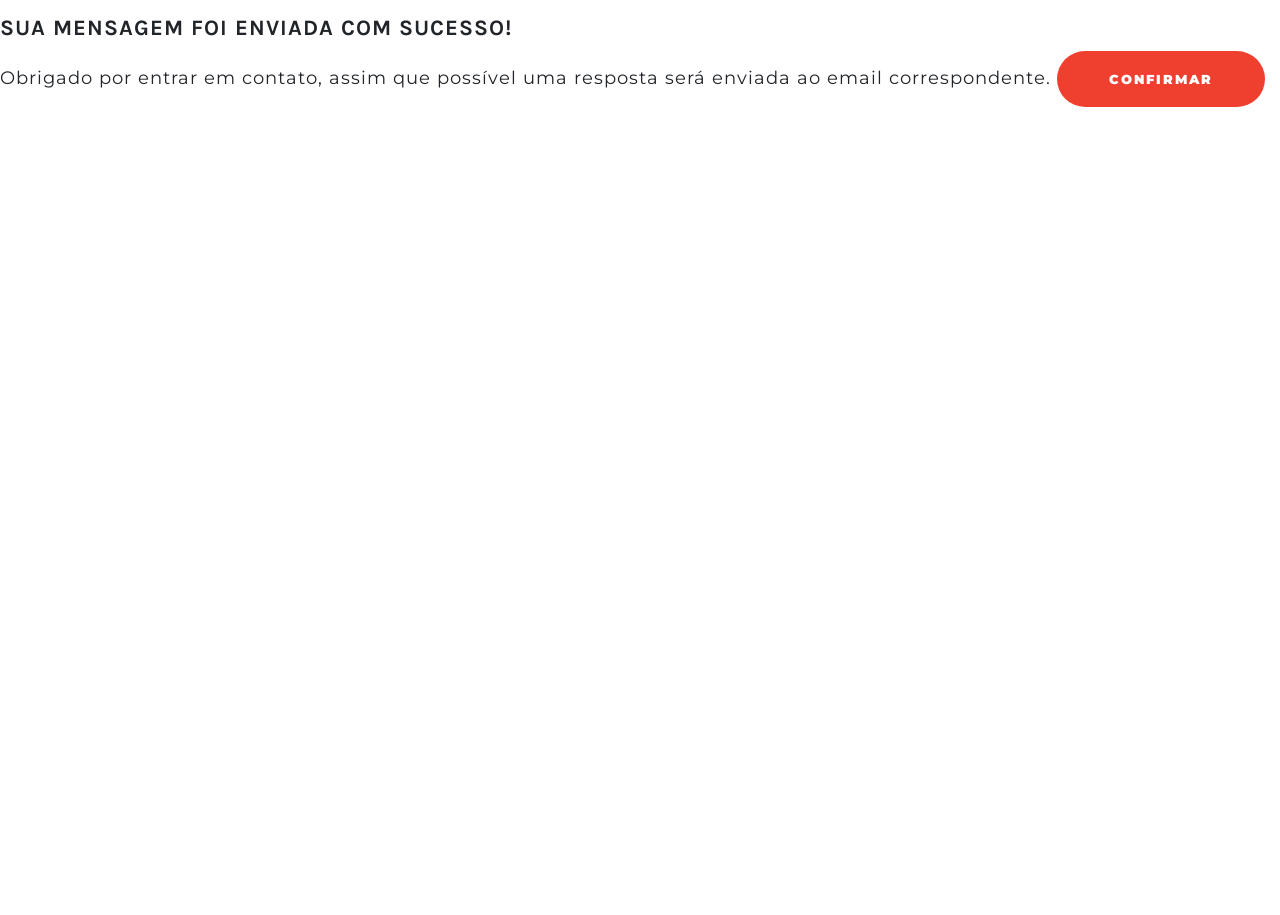
<file: thankyou.html>
<!DOCTYPE html>
<html lang="pt-br">
<head>
    <meta charset="UTF-8">
    <meta name="viewport" content="width=device-width, initial-scale=1.0">
    <title>Confirmação de envio</title>
    <link rel="stylesheet" href="style.css">
</head>
<body style="width: 100vw; height: 100vh;">
    <div class="wall-thanks1"></div>
    <div class="wall-thanks2"></div>
    <div class="container-thanks">
        <h1 style="font-family: 'Karla', sans-serif;"> Sua mensagem foi enviada com sucesso! </h1>
        <span style="font-family: 'Montserrat', sans-serif; letter-spacing: 1px;"> Obrigado por entrar em contato, assim que possível uma resposta será enviada ao email correspondente. </span>
        <a href="index.html"> <button class="btn-back"> Confirmar</button>  </a>
    </div>
</body>
</html>
</file>
<file: style.css>
@import url("https://fonts.googleapis.com/css2?family=Montserrat:wght@500&display=swap");
@import url("https://fonts.googleapis.com/css2?family=Nunito:wght@600;700;900&family=Poppins:wght@900&family=Roboto:wght@300;400;700&display=swap");
@import url("https://fonts.googleapis.com/css2?family=Poppins:wght@300&display=swap");
@import url("https://fonts.googleapis.com/css2?family=Karla:wght@700&display=swap");
@import url("https://fonts.googleapis.com/css2?family=Karla:ital,wght@0,700;0,800;1,800&display=swap");

html {
  scroll-behavior: smooth;
}

* {
  box-sizing: border-box;
}

br,
img,
button {
  user-select: none;
}

::selection {
  background-color: #ff4700;
  color: #fff;
}

body {
  -webkit-font-smoothing: antialiased;
  overflow-x: hidden;
  margin: 0;
  max-width: calc(100% - 60px);
  padding: 0;
  font-family: "Montserrat", sans-serif;
  color: #212529;
  width: 100vw;
  background-color: #ffffff;
  height: 100vh;
  position: relative;
}


h1 {
  text-transform: uppercase;
  font-weight: bold;
  font-family: "Nunito", sans-serif;
  letter-spacing: 2px;
  font-size: 28px;
  margin-bottom: 10px;
}

.name {
  color: transparent;
  background: #000000;
  background-clip: text;
}

a {
  text-decoration: none;
  color: #ffffff;
}


.background {
  width: 100%;
  height: 100%;
  transition: filter 0.3s ease;
}

.background.active {
  pointer-events: none;
  filter: blur(8px);
}

.img-back {
  opacity: 0.3;
  right: 0;
  position: absolute;
  width: 33%;
  height: auto;
  top: 176rem;
  right: 3.5rem;
  transform: translateX(30%) scaleX(-1);
}

.img-back2 {
  opacity: 0.3;
  left: 0;
  position: absolute;
  width: 37%;
  height: auto;
  top: 70rem;
  transform: translateX(-20%) scaleX(-1);
}

.background-skills {
  overflow: visible;
  opacity: 1;
  position: absolute;
  height: 60rem;
  top: 99rem;
  left: 0%;
  z-index: -1;
  width: 100vw;
  clip-path: polygon(0 30%, 100% 20%, 100% 65%, 0 75%);
  background-color: #ef402f;
}

.background-skills::before {
  content: "";
  position: absolute;
  top: 0;
  left: 0;
  width: 100%;
  height: 100%;
  background-image: url("img/background-white1.png"); 
  background-size: cover; 
  z-index: -1;
  clip-path: inherit;
  opacity: 0.15;
}

/* Navbar */
.menu {
  overflow: hidden;
  position: fixed;
  width: 100vw;
  z-index: 2;
  font-size: 13px;
  display: flex;
  align-items: center;
  justify-content: space-between;
  padding-right: 1rem;
  padding-bottom: 10px;
  padding-top: 10px;
  background-color: #ef402f;
}

/* Logo na navbar */
.logo img {
  height: 50px;
  width: 100px;
}

/* Seções da página na navbar */
.options {
  padding-right: 50px;
  text-transform: uppercase;
  box-sizing: border-box;
  display: flex;
  gap: 40px;
}

.logo {
  padding-left: 1rem;
}

.opt-link {
  position: relative;
  color: #000000;
  text-decoration: none;
}

.opt-link::before {
  content: "";
  position: absolute;
  bottom: 0;
  left: 0;
  width: 0;
  height: 1px;
  border-radius: 2px;
  background-color: #000000;
  transition: width 0.3s linear;
}

.opt-link:hover::before {
  width: 100%;
}

.opt:hover {
  color: #ef402f;
}

.opt-link.active {
  color: #000000;
}

.opt-link.active::before {
  width: 100%;
}

/* Primeira seção */
.background-aboutme {
  z-index: -2;
  position: absolute;
  background-color: #ef402f;
  top: 0px;
  width: 100vw;
  height: 700px;
}

.home {
  padding-left: 7rem;
  padding-right: 0;
  box-sizing: border-box;
  height: 100%;
  width: 100%;
  display: flex;
  align-items: center;
}

.contact-me {
  border-radius: 40px;
  color: #000;
  cursor: pointer;
  font-family: "Roboto", sans-serif;
  font-weight: 800;
  letter-spacing: 3px;
  text-transform: uppercase;
  width: 15rem;
  position: absolute;
  top: 26rem;
  left: 11.5rem;
  padding: 18px;
  background-color: transparent;
  border: 1px solid #000;
  outline: none;
  transition: background 0.5s ease;
}

.contact-me:hover {
  background-color: #000000;
  color: #ff4700;
}

.presentation {
  color: #000000;
  padding-bottom: 40px;
  margin-left: 5%;
  position: absolute;
  display: flex;
  flex-direction: column;
  margin-bottom: 0px;
}

.presentation .name {
  font-size: 50px;
  font-weight: 900;
  margin: 0;
  color: #000000;
  font-family: "Poppins", sans-serif;
}

.presentation h1 {
  margin: 0;
}

p,
h2 {
  display: inline-block;
  margin: 0;
}

.typing span {
  font-size: 1.5em;
  font-family: "Roboto", sans-serif;
  font-weight: 400;
  font-size: 18px;
  letter-spacing: 2px;
}

.animation {
  font-size: 1.5em;
  font-family: "Roboto", sans-serif;
  letter-spacing: 2px;
  font-size: 18px;
}

.typing p {
  position: relative;
}

.typing p::before {
  content: "";
  color: #000000;
  animation: words 20s infinite;
}

.typing p::after {
  content: "";
  position: absolute;
  height: 100%;
  border-left: 2px solid linear-gradient(to left, #ffc312, #f48123, #ffc312);
  right: -5px;
  opacity: 1;
  animation: cursor 0.8s infinite, type 20s steps(15) infinite;
  width: calc(100% + 5px);
  background-color: #ef402f;
}

@keyframes type {
  10%,
  15%,
  30%,
  35%,
  50%,
  55%,
  70%,
  75%,
  90%,
  95% {
    width: 0;
  }
  5%,
  20%,
  25%,
  40%,
  45%,
  60%,
  65%,
  80%,
  85% {
    width: calc(100% + 5px);
  }
}

@keyframes cursor {
  0% {
    border-left: 2px solid #000000;
  }
}

@keyframes words {
  0%,
  20% {
    content: "um desenvolvedor back-end";
  }
  21%,
  40% {
    content: "a back-end developer";
  }
  41%,
  60% {
    content: "un desarrollador back-end";
  }
  61%,
  80% {
    content: "un développeur back-end";
  }
  81%,
  100% {
    content: "en back end-utvecklare";
  }
}

.img-container {
  padding-right: 0px;
  box-sizing: border-box;
  padding-left: 50%;

  z-index: -1;
  overflow: visible;
}

.img-container img {
  padding-top: 80px;
  overflow: visible;
  padding-right: 0px;
  box-sizing: border-box;
  height: 700px;
}

/* Segunda seção */

.aboutme {
  right: -5px;
  align-items: center;
  position: relative;
  width: 100%;
  height: 100%;
  margin: 0;
  padding-top: 140px;
  padding: 0 250px;
  display: flex;
}

.left-aboutme {
  margin: 0;
  padding-top: 5%;
  padding-right: 70px;
  display: flex;
  justify-content: center;
  align-items: center;
  width: 40%;
  max-width: 40%;
  height: 100%;
}

.left-aboutme img {
  max-width: 100%;
  height: auto;
}

.line {
  visibility: hidden;
}

.pAboutMe {
  padding-top: 30px;
  font-size: 16px; 
  line-height: 2; 
  letter-spacing: 1px"
}

.right-aboutme {
  padding-right: 240px;
  position: absolute;
  right: 0;
  top: 3%;
  gap: 100px;
  margin: 0;
  display: flex;
  justify-content: flex-start;
  align-items: center;
  flex-direction: column;
  width: 60%;
  max-width: 60%;
  height: 100%;
}

.right-aboutme h1,
p {
  box-sizing: border-box;
  white-space: normal;
}


.baixar-curriculo-pdf,
.baixar-curriculo-word {
  letter-spacing: 1px;
  font-size: 15px;
  text-transform: uppercase;
  border-radius: 40px;
  position: relative;
  overflow: hidden;
  font-family: "Nunito", sans-serif;
  color: #ff4700;
  background-color: transparent;
  font-weight: bold;
  border: 1px solid #ff4700;
  outline: none;
  width: 50%;
  padding: 15px;
  margin: 10px;
  cursor: pointer;
  box-sizing: border-box;
  max-width: calc(100% - 20px);
  margin-left: 20%;
  margin-top: 5%;
}

.baixar-curriculo-pdf {
  top: 0;
}

.baixar-curriculo-pdf:hover,
.baixar-curriculo-word:hover {
  color: #ffffff;
}

.baixar-curriculo-pdf::before,
.baixar-curriculo-word::before {
  z-index: -1;
  content: "";
  position: absolute;
  top: 0;
  left: 0;
  width: 100%;
  height: 100%;
  background-size: 200%; 
  background-color: #ff4700;
  opacity: 0;
  transition: opacity 0.5s linear;
}

.baixar-curriculo-pdf:hover::before,
.baixar-curriculo-word:hover::before {
  opacity: 1;
}

/* Terceira Seção */
.skills {
  width: 100vw;
  display: flex;
  justify-content: center;
  align-items: center;
  flex-direction: column;
  padding: 0 250px;
  padding-left: 150px;
  position: relative;
}

.skills h1 {
  font-family: "Karla", sans-serif;
  font-size: 50px;
  color: #ef402f;
  font-weight: 800;
  z-index: 1;
  padding-left: 100px;
}

.skills p {
  text-align: center;
  letter-spacing: 1px;
  font-size: 18px;
  line-height: 2;
  font-family: "Karla", sans-serif;
  font-weight: 900;
}

.skillset {
  position: relative;
  width: 100%;
  height: 100%;
}

.skillset p {
  position: absolute;
  user-select: none;
  opacity: 0.5;
}

.ppoo {
  color: #ef402f;
  top: 3rem;
  font-size: 23px;
}

.pspring {
  color: #ef402f;
  top: 1rem;
  left: 16rem;
  font-size: 14px;
}

.papi {
  top: 11rem;
  left: 14rem;
  color: #fff;
  opacity: 0.4;
  font-size: 14px;
}

.pcrud {
  top: 5rem;
  left: 33rem;
  font-size: 16px;
  color: #fff;
  opacity: 0.4;
}

.pgithub {
  color: #ef402f;
  top: 31rem;
  left: 51rem;
  font-size: 20px;
}

.pbd {
  top: 27rem;
  left: 23rem;
  white-space: nowrap;
  font-size: 14px;
  letter-spacing: 0px;
  color: #fff;
  opacity: 0.4;
}

.psoft {
  top: 20rem;
  left: 45rem;
  color: #fff;
  opacity: 0.4;
  font-size: 12px;
}

.psistemas {
  top: 5rem;
  left: 56rem;
  color: #fff;
  opacity: 0.4;
  font-size: 18px;
}

.pwebsites {
  top: 25rem;
  color: #fff;
  opacity: 0.4;
}

.pcc {
  top: 23rem;
  left: 65rem;
  color: #fff;
  opacity: 0.4;
  white-space: nowrap;
}

.pjavaee {
  top: 13rem;
  left: 75rem;
  white-space: nowrap;
  font-size: 14px;
  color: #fff;
  opacity: 0.4;
}

.skills {
  position: relative;
}

.container-hept {
  display: flex;
  justify-content: space-between;
}

.hepts {
  position: absolute;
  top: 0;
  left: 0;
  right: 0;
  bottom: 0;
  display: flex;
  justify-content: space-around;
}

.hept {
  transform: scale(0.9);
  z-index: 1;
  position: relative;
  width: 120px; 
  height: 120px; 
  background-color: #e0e3e999;
  clip-path: polygon(
    30% 0%,
    70% 0%,
    100% 30%,
    100% 70%,
    70% 100%,
    30% 100%,
    0% 70%,
    0% 30%
  );
  overflow: hidden;
  padding: 10px; 
  display: flex;
  flex-direction: column;
  align-items: center;
  justify-content: center;
  box-shadow: 0 4px 6px rgba(0, 0, 0, 0.1); 
  transition: transform 0.1s ease;
}

.hept img {
  max-width: 60%;
  max-height: 60%; 
}

.hept span {
  text-transform: uppercase;
  font-weight: 600;
  margin-top: 10px; 
  color: #000000; 
  font-size: 14px; 
  text-align: center;
  overflow: visible;
}

.hept:hover {
  transform: scale(1.1);
}

.hepts .html5 {
  top: 53%;
  left: 10.5rem;
}

.hepts .css3 {
  top: 83%;
  left: 5.7rem;
}

.hepts .js {
  top: 53%;
  left: 2.5rem;
}

.hepts .python {
  top: 83%;
  left: -0.5rem;
}

.hepts .java {
  top: 53%;
  left: -4.5rem;
}

.hepts .spring {
  top: 83%;
  left: -7.5rem;
}

.hepts .git {
  top: 53%;
  left: -10.5rem;
}

/* Quarta Seção */
.project {
  padding-left: 11rem;
  padding-right: 11rem;
  display: flex;
  align-items: center;
  justify-content: center;
  flex-direction: column;
  position: relative;
}

.project h1 {
  letter-spacing: 3px;
  padding-top: 10px;
  font-size: 35px;
  margin-bottom: 0;
  padding-left: 35rem;
  padding-bottom: 0px;
}

.text-project {
  position: relative;
  padding-bottom: 10px;
}

.line2 {
  position: absolute;
  bottom: 15%;
  left: 81.5%;
  transform: translateX(-50%);
  content: "";
  height: 3px;
  width: 21rem;
  background: #ff4700;
  border-radius: 5px;
}

.container {
  z-index: 1;
  transform: scale(0.7);
  padding-top: 0px;
  width: 100%;
  height: 100%;
  max-width: 500px;
  max-height: 600px;
  display: flex;
  align-items: center;
  transform-style: preserve-3d;
  flex-direction: column;
  margin-left: 35rem;
}

.cards {
  position: relative;
  height: 500px;
  width: 430px;
  margin-bottom: 20px;
  perspective: 1000px;
  transform-style: preserve-3d;
}

.cards label {
  position: absolute;
  width: 430px;
  left: 0;
  right: 0;
  margin: auto;
  cursor: pointer;
  transition: transform 0.55s ease;
}

.cards .card {
  box-shadow: 0 15px 40px rgba(0, 0, 0, 0.15);
  position: relative;
  height: 100%;
  background-color: #ffffff;
  border-radius: 10px;
  padding: 30px 35px;
}

.cards .image {
  flex-direction: column;
  display: flex;
  justify-content: space-between;
}

.cards .image img {
  border-radius: 5px;
  width: 50%;
  height: 150px;
  object-fit: cover;
  transition: all 0.7s;
}

.cards .image img:hover {
  transform: scale(1.05);
}

.cards .image .dots {
  text-align: center;
}

.dots div {
  width: 10px;
  height: 10px;
  border-radius: 50%;
  margin-bottom: 10px;
}

.card .infos {
  display: block;
  text-align: end;
}

.card .infos span {
  display: block;
}

.name {
  margin-bottom: 15px;
  text-transform: capitalize;
  font-family: "Montserrat", sans-serif;
  font-weight: 600;
}

.infos .name {
  white-space: nowrap;
  font-size: 30px;
  letter-spacing: 3px;
  padding-left: 15%;
  transition: all 0.6s ease;
}

.card .lorem {
  line-height: 1.5;
  overflow: hidden;
  letter-spacing: 3px;
  font-size: 14px;
  color: #404457;
}

.card #btn-details {
  height: 60px;
  width: 100%;
  margin-top: 30px;
  border-radius: 5px;
  background-color: var(--current-color1);
  display: flex;
  align-items: center;
  justify-content: center;
  color: #fff;
  font-size: 25px;
  letter-spacing: 10px;
  font-weight: bold;
  transition: all 0.7s ease;
}

.card #btn-details:hover {
  transform: scale(1.09);
}

#btn-details {
  height: 60px;
  width: 100%;
  margin-top: 30px;
  border-radius: 5px;
  background-color: #ff4700;
  display: flex;
  align-items: center;
  justify-content: center;
  color: #fff;
  font-size: 25px;
  letter-spacing: 10px;
  font-weight: bold;
  transition: all 0.7s ease;
}

#btn-details:hover {
  transform: scale(1.09);
}

.container input {
  display: none;
}

#s1:checked ~ .cards #slide4,
#s2:checked ~ .cards #slide5,
#s3:checked ~ .cards #slide1,
#s4:checked ~ .cards #slide2,
#s5:checked ~ .cards #slide3 {
  transform: translate3d(-70%, 0, -220px);
  --current-color1: #eceaed;
  --current-color2: #404457;
}

#s1:checked ~ .cards #slide5,
#s2:checked ~ .cards #slide1,
#s3:checked ~ .cards #slide2,
#s4:checked ~ .cards #slide3,
#s5:checked ~ .cards #slide4 {
  transform: translate3d(-35%, 0, -120px);
  --current-color1: #eceaed;
  --current-color2: #404457;
}

#s1:checked ~ .cards #slide1,
#s2:checked ~ .cards #slide2,
#s3:checked ~ .cards #slide3,
#s4:checked ~ .cards #slide4,
#s5:checked ~ .cards #slide5 {
  transform: translate3d(0, 0, 0);
  --current-color1: #ff4700;
  --current-color2: #eceaed;
}

#s1:checked ~ .cards #slide2,
#s2:checked ~ .cards #slide3,
#s3:checked ~ .cards #slide4,
#s4:checked ~ .cards #slide5,
#s5:checked ~ .cards #slide1 {
  transform: translate3d(35%, 0, -120px);
  --current-color1: #eceaed;
  --current-color2: #404457;
}

#s1:checked ~ .cards #slide3,
#s2:checked ~ .cards #slide4,
#s3:checked ~ .cards #slide5,
#s4:checked ~ .cards #slide1,
#s5:checked ~ .cards #slide2 {
  transform: translate3d(70%, 0, -220px);
  --current-color1: #eceaed;
  --current-color2: #404457;
}

.project-card {
  width: 30rem;
  height: 20rem;
  background-image: url(img/landingp.jpg);
  background-size: cover;
  background-repeat: no-repeat;
  position: absolute;
  top: 13rem;
  left: 11rem;
  border-radius: 10px;
  box-shadow: 0 15px 40px rgba(0, 0, 0, 0.3);
  overflow: hidden; 
  transition: background 0.3s ease;
  transform: scale(0.9);
}

.infos-card {
  z-index: 1;
}

.github-icon {
  cursor: pointer;
  margin-left: 11rem;
  z-index: 3;
  opacity: 1;
  width: 7rem;
  transition: all 0.3s ease;
  letter-spacing: 1px;
  padding: 10.5px;
  border-radius: 5px;
}

.github-icon:hover {
  background-color: #ff4700;
  color: #ffffff;
}

.blur-over {
  position: absolute;
  top: 0;
  left: 0;
  width: 100%;
  height: 100%;
  backdrop-filter: blur(10px);
  border-radius: 10px; 
}

.image-project {
  position: relative;
  padding: 60px;
  padding-bottom: 3.5rem;
  padding-top: 30px;
  height: 90%;
  display: flex;
  flex-direction: column;
  justify-content: center;
  align-items: center;
  transition: all 0.5s linear;
}

.imageProject {
  transition: all 0.5s linear;
  border-radius: 5px;
  width: 80%;
  height: 90%;
  object-fit: cover; 
}

.project-card button {
  position: absolute;
  color: #ef402f;
  font-family: "Nunito", sans-serif;
  text-transform: uppercase;
  z-index: 4;
  border-radius: 2px;
  outline: none;
  border: 1px solid #ff4700;

  background-color: transparent;
  cursor: pointer;
  transition: all 0.2s linear;
  left: 6rem;
  top: 15.8rem;
}

.botao-acessar {
  letter-spacing: 2px;
  padding: 10px;
}

.botao-acessar:hover {
  color: #ffffff;
  background-color: #ff4700;
}

.popup {
  z-index: 3;
  border-radius: 10px;
  background: #ffffff;
  position: fixed;
  top: 50%;
  left: 50%;
  transform: translate(-50%, -50%);
  width: 500px;
  box-shadow: 0 5px 30px rgba(0, 0, 0, 0.3);
  padding: 50px;
  visibility: hidden;
  opacity: 0;
  transition: 0.5s;
  overflow: hidden;
}

.tech-skills {
  width: 100%;
  max-width: 600px;
  padding: 0 20px;
}

.tech-skill-name {
  font-size: 18px;
  font-weight: 700;
  color: #404457;
  text-transform: uppercase;
  margin: 20px 0;
}

.tech-skill-bar {
  height: 14px;
  background: #bd50466d;
  border-radius: 3px;
}

.tech-skill-per {
  height: 14px;
  background: #ef402f;
  border-radius: 3px;
  position: relative;
  animation: fillBars 2.5s 1;
}

.tech-skill-per::before {
  opacity: 0.5;
  content: attr(per);
  position: absolute;
  padding: 4px 6px;
  background: #f1f1f1;
  border-radius: 4px;
  font-size: 12px;
  top: -35px;
  right: 0;
  transform: translateX(50%);
}

.tech-skill-per::after {
  opacity: 0.3;
  content: "";
  position: absolute;
  width: 10px;
  height: 10px;
  background: #f1f1f1;
  top: -20px;
  right: 0;
  transform: translateX(50%) rotate(45deg);
  border-radius: 2px;
}

@keyframes fillBars {
  from {
    width: 0;
  }
  to {
    width: 100%;
  }
}

#popup1.active {
  overflow: hidden;
  visibility: visible;
  opacity: 1;
  transition: 0.5s ease;
}

#popup2.active {
  overflow: hidden;
  visibility: visible;
  opacity: 1;
  transition: 0.5s ease;
}

#popup3.active {
  overflow: hidden;
  visibility: visible;
  opacity: 1;
  transition: 0.5s ease;
}

#popup4.active {
  overflow: hidden;
  visibility: visible;
  opacity: 1;
  transition: 0.5s ease;
}

#popup5.active {
  overflow: hidden;
  visibility: visible;
  opacity: 1;
  transition: 0.5s ease;
}

/* Quinta Seção */
.contacts {
  z-index: 2;
  padding-left: 12rem;
  padding-right: 12rem;
  width: 100vw;
  display: flex;
  flex-direction: column;
}

.background-contacts {
  z-index: -1;
  top: 196rem;
  position: absolute;
  width: 100vw;
  height: 50rem;
  background-color: #ef402f;
  clip-path: polygon(0 0, 100% 20%, 100% 100%, 0 100%);
}

.contacts-title {
  font-family: "Karla", sans-serif;
  font-size: 50px;
  color: #ffffff;
  font-weight: 800;
  margin-top: 7rem;
  margin-bottom: 3rem;
}

.inputs {
  width: 40rem;
}

.inputs input {
  border: none;
  outline: none;
  margin: 0.4rem;
  border-radius: 2px;
  color: #404457;
  padding: 10px;
  font-size: 14px;
  font-family: "Montserrat", sans-serif;
  letter-spacing: 2px;
}

#input-name {
  width: 37rem;
  height: 2.5rem;
}

#input-email {
  width: 37rem;
  height: 2.5rem;
}

.inputs textarea {
  border: none;
  outline: none;
  margin: 0.4rem;
  border-radius: 2px;
  color: #404457;
  padding: 10px;
  font-size: 14px;
  font-family: "Montserrat", sans-serif;
  letter-spacing: 2px;
  resize: none;
}

#input-msg {
  width: 37rem;
  height: 15rem;
  text-align: left;
  line-height: 1.5;
}

.enviar-msg {
  border-radius: 1px;
  letter-spacing: 2px;
  background-color: #ffffff;
  cursor: pointer;
  border: none;
  outline: none;
  font-family: "Karla", sans-serif;
  padding: 15px;
  margin-left: 30%;
  transition: all 0.3s ease;
}

.enviar-msg:hover {
  transform: scale(1.05);
  border: 1px solid #ffffff;
  background-color: #ef402f;
  color: #ffffff;
}

.right-contact {
  position: absolute;
  left: 59rem;
  top: 218rem;
}

.right-contact h2 {
  color: #fff;
  font-weight: 900;
  font-family: "Karla", sans-serif;
  font-size: 30px;
}

.contact-infos {
  color: #000000;
  font-family: "Montserrat", sans-serif;
  letter-spacing: 1px;
}

.mail-icon {
  width: 1.8rem;
  position: absolute;
  top: 3rem;
}

.mail-text {
  position: absolute;
  top: 3.5rem;
  padding-left: 3.5rem;
  font-size: 14px;
}

.tel-icon {
  position: absolute;
  width: 1.5rem;
  left: 0.1rem;
  margin-top: 3.5rem;
}

.tel-text {
  position: absolute;
  padding-left: 3.5rem;
  font-size: 14px;
  top: 7rem;
}

.social-medias {
  position: relative;
  width: 20rem;
  display: flex;
  height: 15rem;
  padding-top: 7.5rem;
  justify-content: space-between;
}

.social-medias img {
  opacity: 0.6;
  height: 2rem;
  transition: all 0.3s ease;
}

.social-medias img:hover {
  opacity: 1;
  transform: scale(1.2);
}

.line-contact::after {
  content: "";
  position: absolute;
  top: 10rem;
  height: 0.7px;
  width: 21rem;
  background: #000000;
  left: 0%;
  border-radius: 5px;
}

.btn-back {
  cursor: pointer;
  text-transform: uppercase;
  font-weight: 900;
  letter-spacing: 2px;
  height: 3.5rem;
  width: 13rem;
  padding: 10px;
  border-radius: 40px;
  background-color: #ef402f;
  color: #ffffff;
  font-family: "Montserrat", sans-serif;
  border: none;
  transition: all 0.3s ease;
}

.btn-back:hover {
  transform: scale(1.1);
}

@media screen and (max-width: 420px) {
  body {
    display: block;
    width: 100vw;
    font-size: 14px;
    max-width: 100vw;
  }

  h1 {
    font-size: 20px;
    letter-spacing: 1px;
  }

  .logo {
    padding-left: 0;
  }

  .logo img {
    transform: scale(0.8);
  }

  .menu {
    pointer-events: none;
    position: absolute;
  }

  .options {
    visibility: hidden;
  }

  .home {
    color: #212529;
    display: block;
    width: 100vw;
    padding-left: 0rem;
  }

  .contact-me {
    z-index: 5;
    color: #212529;
    border: 1px solid #212529;
    display: block;
    transform: scale(0.9);
    width: 100%;
    height: 4rem;
    top: 17.5rem;
    left: 0;
  }

  .contact-me button {
    z-index: 5;
    width: 100%;
  }

  .contact-me:hover {
    background-color: transparent;
    color: #000;
  }

  .background-aboutme {
    width: 100vw;
    margin: 0;
  }

  .presentation .name {
    color: #212529;
    line-height: 1.2;
    font-family: "Montserrat";
    font-weight: 900;
    font-size: 45px;
    letter-spacing: 4px;
  }

  .typing span {
    font-family: "Montserrat", sans-serif;
    font-size: 14px;
    letter-spacing: 1px;
    color: #212529;
  }

  .animation {
    font-family: "Montserrat", sans-serif;
    font-size: 14px;
    letter-spacing: 1px;
    color: #212529;
  }

  .presentation {
    font-family: "Montserrat", sans-serif;
    padding-top: 6rem;
  }

  .img-container {
    z-index: 1;
    transform: scale(0.8);
    display: block;
    width: 100%;
    height: auto;
    padding-top: 22rem;
    padding-left: 0.5rem;
  }

  .img-container img {
    display: block;
    width: 100%;
    height: auto;
    overflow: hidden;
    padding-top: 0;
  }

  /* SEGUNDA PAGINA SOBRE MIM */
  .aboutme {
    display: block;
    right: 0;
    padding-top: 140px;
    padding: 0;
  }

  .left-aboutme {
    position: absolute;
    top: 10rem;
    left: 40%;
    width: 170px;
    max-width: 170px;
  }

  .left-aboutme img {
    transform: scale(2.4);
  }

  .line {
    visibility: hidden;
  }

  .right-aboutme {
    left: 0.5rem;
    width: 90%;
    display: block;
    padding: 0;
    padding-left: 0.5rem;
    padding-right: 0.5rem;
  }

  .text-aboutme {
    padding-right: 0.5rem;
    width: 95vw;
    display: block;
  }

  .pAboutMe {
    font-size: 12px;
    padding-top: 15rem;
  }

  .baixar-curriculo-pdf {
    transform: scale(0.9);
  }

  .title-aboutme {
    color: #ef402f;
    font-size: 30px;
    font-family: "Karla", sans-serif;
  }

  .img-back {
    left: 0;
    visibility: hidden;
  }

  .img-back2 {
    left: 0;
    top: 110rem;
    width: 100vw;
    max-width: 100vw;
    transform: none;
  }

  /* TERCEIRA SECAO HABILIDADES */
  .skills {
    width: 100vw;
    max-width: 100vw;
    position: relative;
    padding-top: 40rem;
    margin-top: 40rem;
    display: block;
    left: 0;
    transform: translate(5%, 0%);
    margin-bottom: 40rem;
    padding-left: 0.5rem;
    padding-right: 0.5rem;
  }

  .skills h1 {
    color: #f1f1f1;
    display: block;
    font-size: 35px;
    letter-spacing: 2px;
    padding-left: 15%;
  }

  .container-hept {
    width: 100vw;
    max-width: 100vw;
    display: block;
    justify-content: center;
  }

  .hepts {
    width: 100vw;
    max-width: 100vw;
    display: block;
    margin-top: 10rem;
    transform: translate(-13%, 48%);
  }

  .hept {
    transform: scale(1.4);
  }

  .hept:hover {
    transform: scale(1.4);
  }

  .hepts .html5 {
    transform: scale(1.4);
    top: 13rem;
    left: 5rem;
  }

  .hepts .css3 {
    top: 13.5rem;
    left: 13rem;
  }

  .hepts .js {
    top: 14rem;
    left: 5rem;
  }

  .hepts .python {
    transform: translate(150%, -54%) scale(1.4);
    top: 35rem;
    left: 2rem;
  }

  .hepts .java {
    top: 14.7rem;
    left: 13rem;
    transform: translate(0%, -100%) scale(1.4);
  }

  .hepts .spring {
    top: 18.4rem;
    left: 5rem;
    transform: translate(0%, -140.5%) scale(1.4);
  }

  .hepts .git {
    top: 30.8rem;
    left: 5rem;
    transform: translate(0%, -190%) scale(1.4);
  }

  .skillset {
    transform: translate(-15%, 0%);
    padding-top: 5rem;
    display: block;
  }

  .skillset .ppoo {
    top: 16rem;
    left: 4rem;
    color: #f1f1f1;
  }

  .skillset .pspring {
    left: 2rem;
    color: #f1f1f1;
  }

  .skillset .papi {
    top: 7rem;
    left: 15rem;
  }

  .skillset .pcrud {
    top: 23.5rem;
    left: 16rem;
  }

  .skillset .pgithub {
    color: #f1f1f1;
    top: 32rem;
    left: 3rem;
  }

  .skillset .pbd {
    color: #f1f1f1;
    top: 40rem;
    left: 14.5rem;
  }

  .skillset .pwebsites {
    top: 48rem;
    left: 3rem;
  }

  .pcc {
    top: 57rem;
    left: 15rem;
  }

  .pjavaee {
    color: #f1f1f1;
    top: 63rem;
    left: 2rem;
  }

  .background-skills {
    display: block;
    max-height: 75rem;
    height: 75rem;
    width: 100vw;
    top: 150rem;
    clip-path: none;
  }

  /* QUARTA SECAO PROJETOS */

  .project {
    flex-direction: column;
    display: block;
    padding-left: 0.5rem;
    padding-right: 0.5rem;
  }

  .line2 {
    visibility: hidden;
  }

  .project h1 {
    padding-left: 2.5rem;
    color: #ef402f;
    font-size: 30px;
    letter-spacing: 0px;
    font-family: "Karla", sans-serif;
  }

  .container {
    margin-top: 10rem;
    transform: scale(0.45) translate(-5%, 0%);
    margin-left: 0.5rem;
    width: 100vw;
    max-width: 100vw;
  }

  .project-card {
    max-width: 100vw;
    width: 100vw;
    top: 7rem;
    left: 2rem;
    transform: scale(0.7) translate(-10%, 0%);
    display: block;
  }

  .project-card button {
    left: 2rem;
  }

  .github-icon {
    position: absolute;
    margin-left: 13rem;
  }

  .popup {
    transform: translate(-8%, 0%) scale(0.7);
    left: 0;
    top: 10%;
  }

  /* QUINTA SEÇÃO CONTATOS */
  .contacts {
    display: block;
    padding-left: 0.5rem;
    padding-right: 0.5rem;
    flex-direction: column;
  }

  .contacts-title {
    display: block;
    padding-left: 5%;
  }

  .inputs {
    display: block;
    transform: scale(0.8) translate(-5%, -20%);
    width: 100vw;
  }

  .inputs input {
    max-width: 100vw;
    width: 100vw;
  }

  .inputs textarea {
    width: 100vw;
    max-width: 100vw;
  }

  .background-contacts {
    display: block;
    height: 70rem;
    top: 280rem;
    clip-path: none;
  }

  .right-contact {
    display: block;
    width: 100vw;
    max-width: 100vw;
    left: 0;
    top: 320rem;
    transform: translate(5%) scale(0.9);
  }

  .right-contact h2 {
    position: absolute;
    visibility: hidden;
    font-size: 30px;
  }

  .social-medias {
    padding-top: 9.5rem;
  }

  .tel-icon {
    margin-top: 6rem;
  }
}


@media screen and (min-width: 420px) and (max-width: 539px) {
  body {
    display: block;
    width: 100vw;
    font-size: 16px;
    max-width: 100vw;
  }

  h1 {
    font-size: 20px;
    letter-spacing: 1px;
  }

  .logo {
    padding-left: 0;
  }

  .logo img {
    transform: scale(0.8);
  }

  .menu {
    pointer-events: none;
    position: absolute;
  }

  .options {
    visibility: hidden;
  }

  .home {
    color: #212529;
    display: block;
    width: 100vw;
    padding-left: 0rem;
  }

  .contact-me {
    z-index: 5;
    color: #212529;
    border: 1px solid #212529;
    display: block;
    transform: scale(0.9);
    width: 100%;
    height: 4rem;
    top: 17.5rem;
    left: 0;
  }

  .contact-me button {
    z-index: 5;
    width: 100%;
  }

  .contact-me:hover {
    background-color: transparent;
    color: #000;
  }

  .background-aboutme {
    width: 100vw;
    margin: 0;
  }

  .presentation .name {
    color: #212529;
    line-height: 1.2;
    font-family: "Montserrat";
    font-weight: 900;
    font-size: 45px;
    letter-spacing: 4px;
  }

  .typing span {
    font-family: "Montserrat", sans-serif;
    font-size: 14px;
    letter-spacing: 1px;
    color: #212529;
  }

  .animation {
    font-family: "Montserrat", sans-serif;
    font-size: 14px;
    letter-spacing: 1px;
    color: #212529;
  }

  .presentation {
    font-family: "Montserrat", sans-serif;
    padding-top: 6rem;
  }

  .img-container {
    z-index: 1;
    transform: scale(0.8);
    display: block;
    width: 100%;
    height: auto;
    padding-top: 22rem;
    padding-left: 0.5rem;
  }

  .img-container img {
    display: block;
    width: 100%;
    height: auto;
    overflow: hidden;
    padding-top: 0;
  }

  /* SEGUNDA PAGINA SOBRE MIM */
  .aboutme {
    display: block;
    right: 0;
    padding-top: 140px;
    padding: 0;
  }

  .left-aboutme {
    position: absolute;
    top: 10rem;
    left: 40%;
    width: 170px;
    max-width: 170px;
  }

  .left-aboutme img {
    transform: scale(2.4);
  }

  .line {
    visibility: hidden;
  }

  .right-aboutme {
    left: 0.5rem;
    width: 90%;
    display: block;
    padding: 0;
    padding-left: 0.5rem;
    padding-right: 0.5rem;
  }

  .text-aboutme {
    padding-right: 0.5rem;
    width: 95vw;
    display: block;
  }

  .pAboutMe {
    font-size: 14px;
    padding-top: 15rem;
  }

  .title-aboutme {
    color: #ef402f;
    font-size: 30px;
    font-family: "Karla", sans-serif;
  }

  .img-back {
    left: 0;
    visibility: hidden;
  }

  .img-back2 {
    left: 0;
    top: 120rem;
    width: 100vw;
    max-width: 100vw;
    transform: none;
  }

  /* TERCEIRA SECAO HABILIDADES */
  .skills {
    width: 100vw;
    max-width: 100vw;
    position: relative;
    padding-top: 40rem;
    margin-top: 40rem;
    display: block;
    left: 0;
    transform: translate(5%, 0%);
    margin-bottom: 40rem;
    padding-left: 0.5rem;
    padding-right: 0.5rem;
  }

  .skills h1 {
    color: #f1f1f1;
    display: block;
    font-size: 40px;
    letter-spacing: 2px;
    padding-left: 15%;
  }

  .container-hept {
    width: 100vw;
    max-width: 100vw;
    display: block;
    justify-content: center;
  }

  .hepts {
    width: 100vw;
    max-width: 100vw;
    display: block;
    margin-top: 10rem;
    transform: translate(0%, 48%);
  }

  .hept {
    transform: scale(1.4);
  }

  .hept:hover {
    transform: scale(1.4);
  }

  .hepts .html5 {
    transform: scale(1.4);
    top: 13rem;
    left: 5rem;
  }

  .hepts .css3 {
    top: 13.5rem;
    left: 13rem;
  }

  .hepts .js {
    top: 14rem;
    left: 5rem;
  }

  .hepts .python {
    transform: translate(150%, -54%) scale(1.4);
    top: 35rem;
    left: 2rem;
  }

  .hepts .java {
    top: 14.7rem;
    left: 13rem;
    transform: translate(0%, -100%) scale(1.4);
  }

  .hepts .spring {
    top: 18.4rem;
    left: 5rem;
    transform: translate(0%, -140.5%) scale(1.4);
  }

  .hepts .git {
    top: 30.8rem;
    left: 5rem;
    transform: translate(0%, -190%) scale(1.4);
  }

  .skillset {
    display: block;
  }

  .skillset .ppoo {
    top: 16rem;
    left: 4rem;
    color: #f1f1f1;
  }

  .skillset .pspring {
    left: 2rem;
    color: #f1f1f1;
  }

  .skillset .papi {
    top: 7rem;
    left: 15rem;
  }

  .skillset .pcrud {
    top: 23.5rem;
    left: 16rem;
  }

  .skillset .pgithub {
    color: #f1f1f1;
    top: 32rem;
    left: 3rem;
  }

  .skillset .pbd {
    color: #f1f1f1;
    top: 40rem;
    left: 14.5rem;
  }

  .skillset .pwebsites {
    top: 48rem;
    left: 3rem;
  }

  .pcc {
    top: 57rem;
    left: 15rem;
  }

  .pjavaee {
    color: #f1f1f1;
    top: 63rem;
    left: 2rem;
  }

  .background-skills {
    display: block;
    max-height: 75rem;
    height: 75rem;
    width: 100vw;
    top: 160rem;
    clip-path: none;
  }

  /* QUARTA SECAO PROJETOS */

  .project {
    flex-direction: column;
    display: block;
    padding-left: 0.5rem;
    padding-right: 0.5rem;
  }

  .line2 {
    visibility: hidden;
  }

  .project h1 {
    padding-left: 2.5rem;
    color: #ef402f;
    font-size: 30px;
    letter-spacing: 0px;
    font-family: "Karla", sans-serif;
  }

  .container {
    margin-top: 10rem;
    transform: scale(0.45) translate(-5%, 0%);
    margin-left: 0.5rem;
    width: 100vw;
    max-width: 100vw;
  }

  .project-card {
    max-width: 100vw;
    width: 100vw;
    top: 7rem;
    left: 2rem;
    transform: scale(0.7) translate(-10%, 0%);
    display: block;
  }

  .popup {
    transform: translate(0%) scale(0.7);
    left: 0;
    top: 30%;
  }

  /* QUINTA SEÇÃO CONTATOS */
  .contacts {
    display: block;
    padding-left: 0.5rem;
    padding-right: 0.5rem;
    flex-direction: column;
  }

  .contacts-title {
    display: block;
    padding-left: 5%;
  }

  .inputs {
    display: block;
    transform: scale(0.8) translate(-5%, -20%);
    width: 100vw;
  }

  .inputs input {
    max-width: 100vw;
    width: 100vw;
  }

  .inputs textarea {
    width: 100vw;
    max-width: 100vw;
  }

  .background-contacts {
    display: block;
    height: 55rem;
    top: 300rem;
    clip-path: none;
  }

  .right-contact {
    display: block;
    width: 100vw;
    max-width: 100vw;
    left: 0;
    top: 335rem;
    transform: translate(13%) scale(0.9);
  }

  .right-contact h2 {
    font-size: 30px;
  }
}



@media screen and (min-width: 726px) and (max-width: 769px) {
  body {
    display: block;
    width: 100vw;
    font-size: 18px;
    max-width: 100vw;
  }

  h1 {
    font-size: 22px;
    letter-spacing: 1px;
  }

  .logo {
    padding-left: 0;
  }

  .logo img {
    transform: scale(0.8);
  }

  .menu {
    pointer-events: none;
    position: absolute;
  }

  .options {
    visibility: hidden;
  }

  .home {
    color: #212529;
    display: block;
    width: 100vw;
    padding-left: 0rem;
  }

  .contact-me {
    z-index: 5;
    color: #212529;
    border: 1px solid #212529;
    display: block;
    transform: scale(0.9);
    width: 100%;
    height: 4rem;
    top: 17.5rem;
    left: 0;
  }

  .contact-me button {
    z-index: 5;
    width: 100%;
  }

  .contact-me:hover {
    background-color: transparent;
    color: #000;
  }

  .background-aboutme {
    width: 100vw;
    margin: 0;
  }

  .presentation .name {
    color: #212529;
    line-height: 1.2;
    font-family: "Montserrat";
    font-weight: 900;
    font-size: 55px;
    letter-spacing: 4px;
  }

  .typing span {
    font-family: "Montserrat", sans-serif;
    font-size: 18px;
    letter-spacing: 1px;
    color: #212529;
  }

  .animation {
    font-family: "Montserrat", sans-serif;
    font-size: 18px;
    letter-spacing: 1px;
    color: #212529;
  }

  .presentation {
    font-family: "Montserrat", sans-serif;
    padding-top: 6rem;
  }

  .img-container {
    z-index: 1;
    transform: scale(0.8);
    display: block;
    width: 100%;
    height: auto;
    padding-top: 22rem;
    padding-left: 0.5rem;
  }

  .img-container img {
    display: block;
    width: 100%;
    height: auto;
    overflow: hidden;
    padding-top: 0;
  }

  /* SEGUNDA PAGINA SOBRE MIM */
  .aboutme {
    display: block;
    right: 0;
    padding-top: 140px;
    padding: 0;
  }

  .left-aboutme {
    position: absolute;
    top: 10rem;
    left: 40%;
    width: 170px;
    max-width: 170px;
  }

  .left-aboutme img {
    transform: scale(2.4);
  }

  .line {
    visibility: hidden;
  }

  .right-aboutme {
    left: 0.5rem;
    width: 90%;
    display: block;
    padding: 0;
    padding-left: 0.5rem;
    padding-right: 0.5rem;
  }

  .text-aboutme {
    padding-right: 0.5rem;
    width: 95vw;
    display: block;
  }

  .pAboutMe {
    font-size: 18px;
    padding-top: 15rem;
  }

  .title-aboutme {
    color: #ef402f;
    font-size: 34px;
    font-family: "Karla", sans-serif;
  }

  .img-back {
    left: 0;
    visibility: hidden;
  }

  .img-back2 {
    left: 0;
    top: 120rem;
    width: 100vw;
    max-width: 100vw;
    transform: none;
  }

  /* TERCEIRA SECAO HABILIDADES */
  .skills {
    width: 100vw;
    max-width: 100vw;
    position: relative;
    padding-top: 40rem;
    margin-top: 20rem;
    display: block;
    left: 0;
    transform: translate(5%, 0%);
    margin-bottom: 40rem;
    padding-left: 25%;
    padding-right: 0.5rem;
  }

  .skills h1 {
    color: #f1f1f1;
    display: block;
    font-size: 44px;
    letter-spacing: 2px;
    transform: translate(-15%, 0%);
  }

  .container-hept {
    width: 100vw;
    max-width: 100vw;
    display: block;
    justify-content: center;
  }

  .hepts {
    width: 100vw;
    max-width: 100vw;
    display: block;
    margin-top: 10rem;
    margin-left: 20%;
    transform: translate(0%, 48%);
  }

  .hept {
    transform: scale(1.4);
  }

  .hept:hover {
    transform: scale(1.4);
  }

  .hepts .html5 {
    transform: scale(1.4);
    top: 13rem;
    left: 5rem;
  }

  .hepts .css3 {
    top: 13.5rem;
    left: 13rem;
  }

  .hepts .js {
    top: 14rem;
    left: 5rem;
  }

  .hepts .python {
    transform: translate(150%, -54%) scale(1.4);
    top: 35rem;
    left: 2rem;
  }

  .hepts .java {
    top: 14.7rem;
    left: 13rem;
    transform: translate(0%, -100%) scale(1.4);
  }

  .hepts .spring {
    top: 18.4rem;
    left: 5rem;
    transform: translate(0%, -140.5%) scale(1.4);
  }

  .hepts .git {
    top: 30.8rem;
    left: 5rem;
    transform: translate(0%, -190%) scale(1.4);
  }

  .skillset {
    display: block;
  }

  .skillset .ppoo {
    top: 16rem;
    left: 4rem;
    color: #f1f1f1;
  }

  .skillset .pspring {
    left: 2rem;
    color: #f1f1f1;
  }

  .skillset .papi {
    top: 7rem;
    left: 15rem;
  }

  .skillset .pcrud {
    top: 23.5rem;
    left: 16rem;
  }

  .skillset .pgithub {
    color: #f1f1f1;
    top: 32rem;
    left: 3rem;
  }

  .skillset .pbd {
    color: #f1f1f1;
    top: 40rem;
    left: 14.5rem;
  }

  .skillset .pwebsites {
    top: 48rem;
    left: 3rem;
  }

  .pcc {
    top: 57rem;
    left: 15rem;
  }

  .pjavaee {
    color: #f1f1f1;
    top: 63rem;
    left: 2rem;
  }

  .background-skills {
    display: block;
    max-height: 75rem;
    height: 75rem;
    width: 100vw;
    top: 160rem;
    clip-path: none;
  }

  /* QUARTA SECAO PROJETOS */

  .project {
    flex-direction: column;
    display: block;
    padding-left: 0.5rem;
    padding-right: 0.5rem;
  }

  .line2 {
    visibility: hidden;
  }

  .project h1 {
    padding-left: 2.5rem;
    color: #ef402f;
    font-size: 30px;
    letter-spacing: 0px;
    font-family: "Karla", sans-serif;
  }

  .container {
    margin-top: 15rem;
    transform: scale(0.6) translate(-5%, 0%);
    margin-left: 0.5rem;
    width: 100vw;
    max-width: 100vw;
  }

  .project-card {
    max-width: 600px;
    width: 600px;
    top: 7rem;
    left: 8rem;
    transform: scale(0.7) translate(-10%, 0%);
    display: block;
  }

  .github-icon {
    margin-left: 15rem;
  }

  .popup {
    transform: translate(0%) scale(0.7);
    left: 8rem;
    top: 30%;
  }

  /* QUINTA SEÇÃO CONTATOS */
  .contacts {
    display: block;
    padding-left: 7rem;
    padding-right: 0.5rem;
    flex-direction: column;
    padding-top: 0;
    margin-top: 0;
    top: 0;
  }

  .contacts-title {
    display: block;
    padding-left: 5%;
  }

  .inputs {
    display: block;
    transform: scale(0.85) translate(-5%, -20%);
    width: 100vw;
  }

  .inputs input {
    max-width: 100vw;
    width: 100vw;
  }

  .inputs textarea {
    width: 100vw;
    max-width: 100vw;
  }

  .background-contacts {
    display: block;
    height: 60rem;
    top: 315rem;
    clip-path: none;
  }

  .right-contact {
    display: block;
    width: 100vw;
    max-width: 100vw;
    left: 7rem;
    top: 350rem;
    transform: translate(13%);
  }

  .right-contact h2 {
    font-size: 30px;
  }
}

@media screen and (min-width: 655px) and (max-width: 726px) {
  body {
    display: block;
    width: 100vw;
    font-size: 18px;
    max-width: 100vw;
  }

  h1 {
    font-size: 22px;
    letter-spacing: 1px;
  }

  .logo {
    padding-left: 0;
  }

  .logo img {
    transform: scale(0.8);
  }

  .menu {
    pointer-events: none;
    position: absolute;
  }

  .options {
    visibility: hidden;
  }

  .home {
    color: #212529;
    display: block;
    width: 100vw;
    padding-left: 0rem;
  }

  .contact-me {
    z-index: 5;
    color: #212529;
    border: 1px solid #212529;
    display: block;
    transform: scale(0.9);
    width: 100%;
    height: 4rem;
    top: 17.5rem;
    left: 0;
  }

  .contact-me button {
    z-index: 5;
    width: 100%;
  }

  .contact-me:hover {
    background-color: transparent;
    color: #000;
  }

  .background-aboutme {
    width: 100vw;
    margin: 0;
  }

  .presentation .name {
    color: #212529;
    line-height: 1.2;
    font-family: "Montserrat";
    font-weight: 900;
    font-size: 55px;
    letter-spacing: 4px;
  }

  .typing span {
    font-family: "Montserrat", sans-serif;
    font-size: 18px;
    letter-spacing: 1px;
    color: #212529;
  }

  .animation {
    font-family: "Montserrat", sans-serif;
    font-size: 18px;
    letter-spacing: 1px;
    color: #212529;
  }

  .presentation {
    font-family: "Montserrat", sans-serif;
    padding-top: 6rem;
  }

  .img-container {
    z-index: 1;
    transform: scale(0.8);
    display: block;
    width: 100%;
    height: auto;
    padding-top: 22rem;
    padding-left: 0.5rem;
  }

  .img-container img {
    display: block;
    width: 100%;
    height: auto;
    overflow: hidden;
    padding-top: 0;
  }

  /* SEGUNDA PAGINA SOBRE MIM */
  .aboutme {
    display: block;
    right: 0;
    padding-top: 140px;
    padding: 0;
  }

  .left-aboutme {
    position: absolute;
    top: 10rem;
    left: 40%;
    width: 170px;
    max-width: 170px;
  }

  .left-aboutme img {
    transform: scale(2.4);
  }

  .line {
    visibility: hidden;
  }

  .right-aboutme {
    left: 0.5rem;
    width: 90%;
    display: block;
    padding: 0;
    padding-left: 0.5rem;
    padding-right: 0.5rem;
  }

  .text-aboutme {
    padding-right: 0.5rem;
    width: 95vw;
    display: block;
  }

  .pAboutMe {
    font-size: 18px;
    padding-top: 15rem;
  }

  .title-aboutme {
    color: #ef402f;
    font-size: 34px;
    font-family: "Karla", sans-serif;
  }

  .img-back {
    left: 0;
    visibility: hidden;
  }

  .img-back2 {
    left: 0;
    top: 120rem;
    width: 100vw;
    max-width: 100vw;
    transform: none;
  }

  /* TERCEIRA SECAO HABILIDADES */
  .skills {
    width: 100vw;
    max-width: 100vw;
    position: relative;
    padding-top: 60rem;
    margin-top: 20rem;
    display: block;
    left: 0;
    transform: translate(5%, 0%);
    margin-bottom: 40rem;
    padding-left: 25%;
    padding-right: 0.5rem;
  }

  .skills h1 {
    color: #f1f1f1;
    display: block;
    font-size: 44px;
    letter-spacing: 2px;
    transform: translate(-15%, 0%);
  }

  .container-hept {
    width: 100vw;
    max-width: 100vw;
    display: block;
    justify-content: center;
  }

  .hepts {
    width: 100vw;
    max-width: 100vw;
    display: block;
    margin-top: 30rem;
    margin-left: 20%;
    transform: translate(0%, 48%);
  }

  .hept {
    transform: scale(1.4);
  }

  .hept:hover {
    transform: scale(1.4);
  }

  .hepts .html5 {
    transform: scale(1.4);
    top: 13rem;
    left: 5rem;
  }

  .hepts .css3 {
    top: 13.5rem;
    left: 13rem;
  }

  .hepts .js {
    top: 14rem;
    left: 5rem;
  }

  .hepts .python {
    transform: translate(150%, -54%) scale(1.4);
    top: 35rem;
    left: 2rem;
  }

  .hepts .java {
    top: 14.7rem;
    left: 13rem;
    transform: translate(0%, -100%) scale(1.4);
  }

  .hepts .spring {
    top: 18.4rem;
    left: 5rem;
    transform: translate(0%, -140.5%) scale(1.4);
  }

  .hepts .git {
    top: 30.8rem;
    left: 5rem;
    transform: translate(0%, -190%) scale(1.4);
  }

  .skillset {
    display: block;
  }

  .skillset .ppoo {
    top: 16rem;
    left: 4rem;
    color: #f1f1f1;
  }

  .skillset .pspring {
    left: 2rem;
    color: #f1f1f1;
  }

  .skillset .papi {
    top: 7rem;
    left: 15rem;
  }

  .skillset .pcrud {
    top: 23.5rem;
    left: 16rem;
  }

  .skillset .pgithub {
    color: #f1f1f1;
    top: 32rem;
    left: 3rem;
  }

  .skillset .pbd {
    color: #f1f1f1;
    top: 40rem;
    left: 14.5rem;
  }

  .skillset .pwebsites {
    top: 48rem;
    left: 3rem;
  }

  .pcc {
    top: 57rem;
    left: 15rem;
  }

  .pjavaee {
    color: #f1f1f1;
    top: 63rem;
    left: 2rem;
  }

  .background-skills {
    display: block;
    max-height: 95rem;
    height: 95rem;
    width: 100vw;
    top: 165rem;
    clip-path: none;
  }

  /* QUARTA SECAO PROJETOS */

  .project {
    flex-direction: column;
    display: block;
    padding-left: 0.5rem;
    padding-right: 0.5rem;
  }

  .line2 {
    visibility: hidden;
  }

  .project h1 {
    padding-left: 2.5rem;
    color: #ef402f;
    font-size: 30px;
    letter-spacing: 0px;
    font-family: "Karla", sans-serif;
  }

  .container {
    margin-top: 15rem;
    transform: scale(0.6) translate(-5%, 0%);
    margin-left: 0.5rem;
    width: 100vw;
    max-width: 100vw;
  }

  .project-card {
    max-width: 600px;
    width: 600px;
    top: 7rem;
    left: 8rem;
    transform: scale(0.7) translate(-10%, 0%);
    display: block;
  }

  .github-icon {
    margin-left: 15rem;
  }

  .popup {
    transform: translate(0%) scale(0.7);
    left: 8rem;
    top: 30%;
  }

  /* QUINTA SEÇÃO CONTATOS */
  .contacts {
    display: block;
    padding-left: 7rem;
    padding-right: 0.5rem;
    flex-direction: column;
    padding-top: 0;
    margin-top: 0;
    top: 0;
  }

  .contacts-title {
    display: block;
    padding-left: 5%;
  }

  .inputs {
    display: block;
    transform: scale(0.85) translate(-5%, -20%);
    width: 100vw;
  }

  .inputs input {
    max-width: 100vw;
    width: 100vw;
  }

  .inputs textarea {
    width: 100vw;
    max-width: 100vw;
  }

  .background-contacts {
    display: block;
    height: 75rem;
    top: 320rem;
    clip-path: none;
  }

  .right-contact {
    display: block;
    width: 100vw;
    max-width: 100vw;
    left: 7rem;
    top: 370rem;
    transform: translate(13%);
  }

  .right-contact h2 {
    font-size: 30px;
  }
}



@media screen and (min-width: 560px) and (max-width: 655px) {
  body {
    display: block;
    width: 100vw;
    font-size: 18px;
    max-width: 100vw;
  }

  h1 {
    font-size: 22px;
    letter-spacing: 1px;
  }

  .logo {
    padding-left: 0;
  }

  .logo img {
    transform: scale(0.8);
  }

  .menu {
    pointer-events: none;
    position: absolute;
  }

  .options {
    visibility: hidden;
  }

  .home {
    color: #212529;
    display: block;
    width: 100vw;
    padding-left: 0rem;
  }

  .contact-me {
    z-index: 5;
    color: #212529;
    border: 1px solid #212529;
    display: block;
    transform: scale(0.9);
    width: 100%;
    height: 4rem;
    top: 17.5rem;
    left: 0;
  }

  .contact-me button {
    z-index: 5;
    width: 100%;
  }

  .contact-me:hover {
    background-color: transparent;
    color: #000;
  }

  .background-aboutme {
    width: 100vw;
    margin: 0;
  }

  .presentation .name {
    color: #212529;
    line-height: 1.2;
    font-family: "Montserrat";
    font-weight: 900;
    font-size: 55px;
    letter-spacing: 4px;
  }

  .typing span {
    font-family: "Montserrat", sans-serif;
    font-size: 18px;
    letter-spacing: 1px;
    color: #212529;
  }

  .animation {
    font-family: "Montserrat", sans-serif;
    font-size: 18px;
    letter-spacing: 1px;
    color: #212529;
  }

  .presentation {
    font-family: "Montserrat", sans-serif;
    padding-top: 6rem;
  }

  .img-container {
    z-index: 1;
    transform: scale(0.8);
    display: block;
    width: 100%;
    height: auto;
    padding-top: 22rem;
    padding-left: 0.5rem;
  }

  .img-container img {
    display: block;
    width: 100%;
    height: auto;
    overflow: hidden;
    padding-top: 0;
  }

  /* SEGUNDA PAGINA SOBRE MIM */
  .aboutme {
    display: block;
    right: 0;
    padding-top: 140px;
    padding: 0;
  }

  .left-aboutme {
    position: absolute;
    top: 10rem;
    left: 40%;
    width: 170px;
    max-width: 170px;
  }

  .left-aboutme img {
    transform: scale(2.4);
  }

  .line {
    visibility: hidden;
  }

  .right-aboutme {
    left: 0.5rem;
    width: 90%;
    display: block;
    padding: 0;
    padding-left: 0.5rem;
    padding-right: 0.5rem;
  }

  .text-aboutme {
    padding-right: 0.5rem;
    width: 95vw;
    display: block;
  }

  .pAboutMe {
    font-size: 18px;
    padding-top: 15rem;
  }

  .title-aboutme {
    color: #ef402f;
    font-size: 34px;
    font-family: "Karla", sans-serif;
  }

  .img-back {
    left: 0;
    visibility: hidden;
  }

  .img-back2 {
    left: 0;
    top: 120rem;
    width: 100vw;
    max-width: 100vw;
    transform: none;
  }

  /* TERCEIRA SECAO HABILIDADES */
  .skills {
    width: 100vw;
    max-width: 100vw;
    position: relative;
    padding-top: 60rem;
    margin-top: 20rem;
    display: block;
    left: 0;
    transform: translate(5%, 0%);
    margin-bottom: 40rem;
    padding-left: 15%;
    padding-right: 0.5rem;
  }

  .skills h1 {
    color: #f1f1f1;
    display: block;
    font-size: 44px;
    letter-spacing: 2px;
    transform: translate(-15%, 0%);
  }

  .container-hept {
    width: 100vw;
    max-width: 100vw;
    display: block;
    justify-content: center;
  }

  .hepts {
    width: 100vw;
    max-width: 100vw;
    display: block;
    margin-top: 30rem;
    margin-left: 10%;
    transform: translate(0%, 48%);
  }

  .hept {
    transform: scale(1.4);
  }

  .hept:hover {
    transform: scale(1.4);
  }

  .hepts .html5 {
    transform: scale(1.4);
    top: 13rem;
    left: 5rem;
  }

  .hepts .css3 {
    top: 13.5rem;
    left: 13rem;
  }

  .hepts .js {
    top: 14rem;
    left: 5rem;
  }

  .hepts .python {
    transform: translate(150%, -54%) scale(1.4);
    top: 35rem;
    left: 2rem;
  }

  .hepts .java {
    top: 14.7rem;
    left: 13rem;
    transform: translate(0%, -100%) scale(1.4);
  }

  .hepts .spring {
    top: 18.4rem;
    left: 5rem;
    transform: translate(0%, -140.5%) scale(1.4);
  }

  .hepts .git {
    top: 30.8rem;
    left: 5rem;
    transform: translate(0%, -190%) scale(1.4);
  }

  .skillset {
    display: block;
  }

  .skillset .ppoo {
    top: 16rem;
    left: 4rem;
    color: #f1f1f1;
  }

  .skillset .pspring {
    left: 2rem;
    color: #f1f1f1;
  }

  .skillset .papi {
    top: 7rem;
    left: 15rem;
  }

  .skillset .pcrud {
    top: 23.5rem;
    left: 16rem;
  }

  .skillset .pgithub {
    color: #f1f1f1;
    top: 32rem;
    left: 3rem;
  }

  .skillset .pbd {
    color: #f1f1f1;
    top: 40rem;
    left: 14.5rem;
  }

  .skillset .pwebsites {
    top: 48rem;
    left: 3rem;
  }

  .pcc {
    top: 57rem;
    left: 15rem;
  }

  .pjavaee {
    color: #f1f1f1;
    top: 63rem;
    left: 2rem;
  }

  .background-skills {
    display: block;
    max-height: 95rem;
    height: 95rem;
    width: 100vw;
    top: 165rem;
    clip-path: none;
  }

  /* QUARTA SECAO PROJETOS */

  .project {
    flex-direction: column;
    display: block;
    padding-left: 0.5rem;
    padding-right: 0.5rem;
  }

  .line2 {
    visibility: hidden;
  }

  .project h1 {
    padding-left: 2.5rem;
    color: #ef402f;
    font-size: 30px;
    letter-spacing: 0px;
    font-family: "Karla", sans-serif;
  }

  .container {
    margin-top: 15rem;
    transform: scale(0.6) translate(-5%, 0%);
    margin-left: 0.5rem;
    width: 100vw;
    max-width: 100vw;
  }

  .project-card {
    max-width: 600px;
    width: 600px;
    top: 7rem;
    left: 4rem;
    transform: scale(0.7) translate(-10%, 0%);
    display: block;
  }

  .github-icon {
    margin-left: 15rem;
  }

  .popup {
    transform: translate(0%) scale(0.7);
    left: 8rem;
    top: 30%;
  }

  /* QUINTA SEÇÃO CONTATOS */
  .contacts {
    display: block;
    padding-left: 3rem;
    padding-right: 0.5rem;
    flex-direction: column;
    padding-top: 0;
    margin-top: 0;
    top: 0;
  }

  .contacts-title {
    display: block;
    padding-left: 5%;
  }

  .inputs {
    display: block;
    transform: scale(0.85) translate(-5%, -20%);
    width: 100vw;
  }

  .inputs input {
    max-width: 100vw;
    width: 100vw;
  }

  .inputs textarea {
    width: 100vw;
    max-width: 100vw;
  }

  .background-contacts {
    display: block;
    height: 75rem;
    top: 320rem;
    clip-path: none;
  }

  .right-contact {
    display: block;
    width: 100vw;
    max-width: 100vw;
    left: 4rem;
    top: 370rem;
    transform: translate(13%);
  }

  .right-contact h2 {
    font-size: 30px;
  }
}


@media screen and (min-width: 539px) and (max-width: 560px) {
  body {
    display: block;
    width: 100vw;
    font-size: 18px;
    max-width: 100vw;
  }

  h1 {
    font-size: 22px;
    letter-spacing: 1px;
  }

  .logo {
    padding-left: 0;
  }

  .logo img {
    transform: scale(0.8);
  }

  .menu {
    pointer-events: none;
    position: absolute;
  }

  .options {
    visibility: hidden;
  }

  .home {
    color: #212529;
    display: block;
    width: 100vw;
    padding-left: 0rem;
  }

  .contact-me {
    z-index: 5;
    color: #212529;
    border: 1px solid #212529;
    display: block;
    transform: scale(0.9);
    width: 100%;
    height: 4rem;
    top: 17.5rem;
    left: 0;
  }

  .contact-me button {
    z-index: 5;
    width: 100%;
  }

  .contact-me:hover {
    background-color: transparent;
    color: #000;
  }

  .background-aboutme {
    width: 100vw;
    margin: 0;
  }

  .presentation .name {
    color: #212529;
    line-height: 1.2;
    font-family: "Montserrat";
    font-weight: 900;
    font-size: 55px;
    letter-spacing: 4px;
  }

  .typing span {
    font-family: "Montserrat", sans-serif;
    font-size: 18px;
    letter-spacing: 1px;
    color: #212529;
  }

  .animation {
    font-family: "Montserrat", sans-serif;
    font-size: 18px;
    letter-spacing: 1px;
    color: #212529;
  }

  .presentation {
    font-family: "Montserrat", sans-serif;
    padding-top: 6rem;
  }

  .img-container {
    z-index: 1;
    transform: scale(0.8);
    display: block;
    width: 100%;
    height: auto;
    padding-top: 22rem;
    padding-left: 0.5rem;
  }

  .img-container img {
    display: block;
    width: 100%;
    height: auto;
    overflow: hidden;
    padding-top: 0;
  }

  /* SEGUNDA PAGINA SOBRE MIM */
  .aboutme {
    display: block;
    right: 0;
    padding-top: 140px;
    padding: 0;
  }

  .left-aboutme {
    position: absolute;
    top: 10rem;
    left: 40%;
    width: 170px;
    max-width: 170px;
  }

  .left-aboutme img {
    transform: scale(2.4);
  }

  .line {
    visibility: hidden;
  }

  .right-aboutme {
    left: 0.5rem;
    width: 90%;
    display: block;
    padding: 0;
    padding-left: 0.5rem;
    padding-right: 0.5rem;
  }

  .text-aboutme {
    padding-right: 0.5rem;
    width: 95vw;
    display: block;
  }

  .pAboutMe {
    font-size: 18px;
    padding-top: 15rem;
  }

  .title-aboutme {
    color: #ef402f;
    font-size: 34px;
    font-family: "Karla", sans-serif;
  }

  .img-back {
    left: 0;
    visibility: hidden;
  }

  .img-back2 {
    left: 0;
    top: 120rem;
    width: 100vw;
    max-width: 100vw;
    transform: none;
  }

  /* TERCEIRA SECAO HABILIDADES */
  .skills {
    width: 100vw;
    max-width: 100vw;
    position: relative;
    padding-top: 60rem;
    margin-top: 20rem;
    display: block;
    left: 0;
    transform: translate(5%, 0%);
    margin-bottom: 50rem;
    padding-left: 15%;
    padding-right: 0.5rem;
  }

  .skills h1 {
    color: #f1f1f1;
    display: block;
    font-size: 44px;
    letter-spacing: 2px;
    transform: translate(-15%, 0%);
  }

  .container-hept {
    width: 100vw;
    max-width: 100vw;
    display: block;
    justify-content: center;
  }

  .hepts {
    width: 100vw;
    max-width: 100vw;
    display: block;
    margin-top: 30rem;
    margin-left: 10%;
    transform: translate(0%, 48%);
  }

  .hept {
    transform: scale(1.4);
  }

  .hept:hover {
    transform: scale(1.4);
  }

  .hepts .html5 {
    transform: scale(1.4);
    top: 13rem;
    left: 5rem;
  }

  .hepts .css3 {
    top: 13.5rem;
    left: 13rem;
  }

  .hepts .js {
    top: 14rem;
    left: 5rem;
  }

  .hepts .python {
    transform: translate(150%, -54%) scale(1.4);
    top: 35rem;
    left: 2rem;
  }

  .hepts .java {
    top: 14.7rem;
    left: 13rem;
    transform: translate(0%, -100%) scale(1.4);
  }

  .hepts .spring {
    top: 18.4rem;
    left: 5rem;
    transform: translate(0%, -140.5%) scale(1.4);
  }

  .hepts .git {
    top: 30.8rem;
    left: 5rem;
    transform: translate(0%, -190%) scale(1.4);
  }

  .skillset {
    display: block;
  }

  .skillset .ppoo {
    top: 16rem;
    left: 4rem;
    color: #f1f1f1;
  }

  .skillset .pspring {
    left: 2rem;
    color: #f1f1f1;
  }

  .skillset .papi {
    top: 7rem;
    left: 15rem;
  }

  .skillset .pcrud {
    top: 23.5rem;
    left: 16rem;
  }

  .skillset .pgithub {
    color: #f1f1f1;
    top: 32rem;
    left: 3rem;
  }

  .skillset .pbd {
    color: #f1f1f1;
    top: 40rem;
    left: 14.5rem;
  }

  .skillset .pwebsites {
    top: 48rem;
    left: 3rem;
  }

  .pcc {
    top: 57rem;
    left: 15rem;
  }

  .pjavaee {
    color: #f1f1f1;
    top: 63rem;
    left: 2rem;
  }

  .background-skills {
    display: block;
    max-height: 95rem;
    height: 95rem;
    width: 100vw;
    top: 165rem;
    clip-path: none;
  }

  /* QUARTA SECAO PROJETOS */

  .project {
    flex-direction: column;
    display: block;
    padding-left: 0.5rem;
    padding-right: 0.5rem;
  }

  .line2 {
    visibility: hidden;
  }

  .project h1 {
    padding-left: 2.5rem;
    color: #ef402f;
    font-size: 30px;
    letter-spacing: 0px;
    font-family: "Karla", sans-serif;
  }

  .container {
    margin-top: 15rem;
    transform: scale(0.6) translate(-5%, 0%);
    margin-left: 0.5rem;
    width: 100vw;
    max-width: 100vw;
  }

  .project-card {
    max-width: 600px;
    width: 600px;
    top: 7rem;
    left: 4rem;
    transform: scale(0.7) translate(-10%, 0%);
    display: block;
  }

  .github-icon {
    margin-left: 15rem;
  }

  .popup {
    transform: translate(0%) scale(0.7);
    left: 8rem;
    top: 30%;
  }

  /* QUINTA SEÇÃO CONTATOS */
  .contacts {
    display: block;
    padding-left: 3rem;
    padding-right: 0.5rem;
    flex-direction: column;
    padding-top: 0;
    margin-top: 0;
    top: 0;
  }

  .contacts-title {
    display: block;
    padding-left: 5%;
  }

  .inputs {
    display: block;
    transform: scale(0.85) translate(-5%, -20%);
    width: 100vw;
  }

  .inputs input {
    max-width: 100vw;
    width: 100vw;
  }

  .inputs textarea {
    width: 100vw;
    max-width: 100vw;
  }

  .background-contacts {
    display: block;
    height: 75rem;
    top: 320rem;
    clip-path: none;
  }

  .right-contact {
    display: block;
    width: 100vw;
    max-width: 100vw;
    left: 4rem;
    top: 370rem;
    transform: translate(13%);
  }

  .right-contact h2 {
    font-size: 30px;
  }
}


/* FAZER A PARTIR DE 768PX */

@media screen and (min-width: 768px) and (max-width: 820px) {
  body {
    display: block;
    width: 100vw;
    font-size: 18px;
    max-width: 100vw;
  }

  h1 {
    font-size: 22px;
    letter-spacing: 1px;
  }

  .logo {
    padding-left: 0;
  }

  .logo img {
    transform: scale(0.8);
  }

  .menu {
    pointer-events: none;
    position: absolute;
  }

  .options {
    visibility: hidden;
  }

  .home {
    color: #212529;
    display: block;
    width: 100vw;
    padding-left: 0rem;
  }

  .contact-me {
    z-index: 5;
    color: #212529;
    border: 1px solid #212529;
    display: block;
    transform: scale(0.9);
    width: 100%;
    height: 4rem;
    top: 17.5rem;
    left: 0;
  }

  .contact-me button {
    z-index: 5;
    width: 100%;
  }

  .contact-me:hover {
    background-color: transparent;
    color: #000;
  }

  .background-aboutme {
    width: 100vw;
    margin: 0;
  }

  .presentation .name {
    color: #212529;
    line-height: 1.2;
    font-family: "Montserrat";
    font-weight: 900;
    font-size: 55px;
    letter-spacing: 4px;
  }

  .typing span {
    font-family: "Montserrat", sans-serif;
    font-size: 18px;
    letter-spacing: 1px;
    color: #212529;
  }

  .animation {
    font-family: "Montserrat", sans-serif;
    font-size: 18px;
    letter-spacing: 1px;
    color: #212529;
  }

  .presentation {
    font-family: "Montserrat", sans-serif;
    padding-top: 6rem;
  }

  .img-container {
    z-index: 1;
    transform: scale(0.8);
    display: block;
    width: 100%;
    height: auto;
    padding-top: 22rem;
    padding-left: 0.5rem;
  }

  .img-container img {
    display: block;
    width: 100%;
    height: auto;
    overflow: hidden;
    padding-top: 0;
  }

  /* SEGUNDA PAGINA SOBRE MIM */
  .aboutme {
    display: block;
    right: 0;
    padding-top: 140px;
    padding: 0;
  }

  .left-aboutme {
    position: absolute;
    top: 10rem;
    left: 40%;
    width: 170px;
    max-width: 170px;
  }

  .left-aboutme img {
    transform: scale(2.4);
  }

  .line {
    visibility: hidden;
  }

  .right-aboutme {
    left: 0.5rem;
    width: 90%;
    display: block;
    padding: 0;
    padding-left: 0.5rem;
    padding-right: 0.5rem;
  }

  .text-aboutme {
    padding-right: 0.5rem;
    width: 95vw;
    display: block;
  }

  .pAboutMe {
    font-size: 18px;
    padding-top: 15rem;
  }

  .title-aboutme {
    color: #ef402f;
    font-size: 34px;
    font-family: "Karla", sans-serif;
  }

  .img-back {
    left: 0;
    visibility: hidden;
  }

  .img-back2 {
    left: 0;
    top: 120rem;
    width: 100vw;
    max-width: 100vw;
    transform: none;
  }

  /* TERCEIRA SECAO HABILIDADES */
  .skills {
    width: 100vw;
    max-width: 100vw;
    position: relative;
    padding-top: 50rem;
    margin-top: 20rem;
    display: block;
    left: 0;
    transform: translate(5%, 0%);
    margin-bottom: 50rem;
    padding-left: 15%;
    padding-right: 0.5rem;
  }

  .skills h1 {
    color: #f1f1f1;
    display: block;
    font-size: 44px;
    letter-spacing: 2px;
    transform: translate(-15%, 0%);
  }

  .container-hept {
    width: 100vw;
    max-width: 100vw;
    display: block;
    justify-content: center;
  }

  .hepts {
    width: 100vw;
    max-width: 100vw;
    display: block;
    margin-top: 20rem;
    margin-left: 10%;
    transform: translate(0%, 48%);
  }

  .hept {
    transform: scale(1.4);
  }

  .hept:hover {
    transform: scale(1.4);
  }

  .hepts .html5 {
    transform: scale(1.4);
    top: 13rem;
    left: 5rem;
  }

  .hepts .css3 {
    top: 13.5rem;
    left: 13rem;
  }

  .hepts .js {
    top: 14rem;
    left: 5rem;
  }

  .hepts .python {
    transform: translate(150%, -54%) scale(1.4);
    top: 35rem;
    left: 2rem;
  }

  .hepts .java {
    top: 14.7rem;
    left: 13rem;
    transform: translate(0%, -100%) scale(1.4);
  }

  .hepts .spring {
    top: 18.4rem;
    left: 5rem;
    transform: translate(0%, -140.5%) scale(1.4);
  }

  .hepts .git {
    top: 30.8rem;
    left: 5rem;
    transform: translate(0%, -190%) scale(1.4);
  }

  .skillset {
    display: block;
  }

  .skillset .ppoo {
    top: 16rem;
    left: 4rem;
    color: #f1f1f1;
  }

  .skillset .pspring {
    left: 2rem;
    color: #f1f1f1;
  }

  .skillset .papi {
    top: 7rem;
    left: 15rem;
  }

  .skillset .pcrud {
    top: 23.5rem;
    left: 16rem;
  }

  .skillset .pgithub {
    color: #f1f1f1;
    top: 32rem;
    left: 3rem;
  }

  .skillset .pbd {
    color: #f1f1f1;
    top: 40rem;
    left: 14.5rem;
  }

  .skillset .pwebsites {
    top: 48rem;
    left: 3rem;
  }

  .pcc {
    top: 57rem;
    left: 15rem;
  }

  .pjavaee {
    color: #f1f1f1;
    top: 63rem;
    left: 2rem;
  }

  .background-skills {
    display: block;
    max-height: 95rem;
    height: 95rem;
    width: 100vw;
    top: 165rem;
    clip-path: none;
  }

  /* QUARTA SECAO PROJETOS */

  .project {
    flex-direction: column;
    display: block;
    padding-left: 0.5rem;
    padding-right: 0.5rem;
  }

  .line2 {
    visibility: hidden;
  }

  .project h1 {
    padding-left: 2.5rem;
    color: #ef402f;
    font-size: 30px;
    letter-spacing: 0px;
    font-family: "Karla", sans-serif;
  }

  .container {
    margin-top: 15rem;
    transform: scale(0.6) translate(-5%, 0%);
    margin-left: 0.5rem;
    width: 100vw;
    max-width: 100vw;
  }

  .project-card {
    max-width: 600px;
    width: 600px;
    top: 7rem;
    left: 4rem;
    transform: scale(0.7) translate(-10%, 0%);
    display: block;
  }

  .github-icon {
    margin-left: 15rem;
  }

  .popup {
    transform: translate(0%) scale(0.7);
    left: 8rem;
    top: 30%;
  }

  /* QUINTA SEÇÃO CONTATOS */
  .contacts {
    display: block;
    padding-left: 3rem;
    padding-right: 0.5rem;
    flex-direction: column;
    padding-top: 0;
    margin-top: 0;
    top: 0;
  }

  .contacts-title {
    display: block;
    padding-left: 5%;
  }

  .inputs {
    display: block;
    transform: scale(0.85) translate(-5%, -20%);
    width: 100vw;
  }

  .inputs input {
    max-width: 100vw;
    width: 100vw;
  }

  .inputs textarea {
    width: 100vw;
    max-width: 100vw;
  }

  .background-contacts {
    display: block;
    height: 75rem;
    top: 320rem;
    clip-path: none;
  }

  .right-contact {
    display: block;
    width: 100vw;
    max-width: 100vw;
    left: 4rem;
    top: 370rem;
    transform: translate(13%);
  }

  .right-contact h2 {
    font-size: 30px;
  }
}




@media screen and (min-width: 820px) and (max-width: 1024px) {
  body {
    display: block;
    width: 100vw;
    font-size: 18px;
    max-width: 100vw;
  }

  h1 {
    font-size: 22px;
    letter-spacing: 1px;
  }

  .logo {
    padding-left: 3;
  }


  .home {
    color: #212529;
    display: block;
    width: 100vw;
    padding-left: 0rem;
    max-height: 800px;
  }

  .contact-me {
    z-index: 1;
    color: #212529;
    border: 1px solid #212529;
    display: block;
    transform: scale(0.9);
    width: 50%;
    height: 4rem;
    top: 23rem;
    left: 0;
  }

  .contact-me button {
    z-index: 5;
    width: 100%;
  }

  .contact-me:hover {
    background-color: transparent;
    color: #000;
  }

  .background-aboutme {
    width: 100vw;
    margin: 0;
  }

  .presentation .name {
    color: #212529;
    line-height: 1.2;
    font-family: "Montserrat";
    font-weight: 900;
    font-size: 40px;
    letter-spacing: 4px;
  }

  .typing span {
    font-family: "Montserrat", sans-serif;
    font-size: 18px;
    letter-spacing: 1px;
    color: #212529;
  }

  .animation {
    font-family: "Montserrat", sans-serif;
    font-size: 18px;
    letter-spacing: 1px;
    color: #212529;
  }

  .presentation {
    font-family: "Montserrat", sans-serif;
    padding-top: 15rem;
  }

  .img-container {
    z-index: 1;
    transform: scale(0.5) translate(50%, -50%);
    display: block;
    width: 100%;
    height: auto;
    padding-top:10rem;
    padding-left: 0;
  }

  .img-container img {
    display: block;
    width: 100%;
    height: auto;
    overflow: hidden;
    padding-top: 0;
  }

  /* SEGUNDA PAGINA SOBRE MIM */
  .aboutme {
    display: block;
    right: 0;
    padding-top: 0;
    padding: 0;
  }

  .left-aboutme {
    position: absolute;
    top: 25rem;
    left: 10%;
    width: 170px;
    max-width: 170px;
  }

  .left-aboutme img {
    transform: scale(3);
  }

  .line {
    visibility: hidden;
  }

  .right-aboutme {
    left: 0.5rem;
    width: 90%;
    display: block;
    padding: 0;
    padding-left: 0.5rem;
    padding-right: 0.5rem;
  }

  .text-aboutme {
    padding-left: 20rem;
    padding-right: 0rem;
    width: 90vw;
    display: block;
  }

  .pAboutMe {
    font-size: 18px;
    padding-top: 2rem;
  }

  .title-aboutme {
    color: #ef402f;
    font-size: 34px;
    font-family: "Karla", sans-serif;
  }

  .img-back {
    left: 0;
    visibility: hidden;
  }

  .img-back2 {
    left: 0;
    top: 110rem;
    width: 90vw;
    max-width: 90vw;
    transform: none;
  }

  /* TERCEIRA SECAO HABILIDADES */
  .skills {
    width: 100vw;
    max-width: 100vw;
    position: relative;
    padding-top: 60rem;
    margin-top: 20rem;
    display: block;
    left: 0;
    transform: translate(5%, 0%) scale(1.3);
    margin-bottom: 50rem;
    padding-left: 25%;
    padding-right: 0.5rem;
  }

  .skills h1 {
    color: #f1f1f1;
    display: block;
    font-size: 44px;
    letter-spacing: 2px;
    transform: translate(-15%, 0%);
  }

  .container-hept {
    width: 100vw;
    max-width: 100vw;
    display: block;
    justify-content: center;
  }

  .hepts {
    width: 100vw;
    max-width: 100vw;
    display: block;
    margin-top: 30rem;
    margin-left: 23%;
    transform: translate(0%, 48%);
  }

  .hept {
    transform: scale(1.4);
  }

  .hept:hover {
    transform: scale(1.4);
  }

  .hepts .html5 {
    transform: scale(1.4);
    top: 13rem;
    left: 5rem;
  }

  .hepts .css3 {
    top: 13.5rem;
    left: 13rem;
  }

  .hepts .js {
    top: 14rem;
    left: 5rem;
  }

  .hepts .python {
    transform: translate(150%, -54%) scale(1.4);
    top: 35rem;
    left: 2rem;
  }

  .hepts .java {
    top: 14.7rem;
    left: 13rem;
    transform: translate(0%, -100%) scale(1.4);
  }

  .hepts .spring {
    top: 18.4rem;
    left: 5rem;
    transform: translate(0%, -140.5%) scale(1.4);
  }

  .hepts .git {
    top: 30.8rem;
    left: 5rem;
    transform: translate(0%, -190%) scale(1.4);
  }

  .skillset {
    display: block;
  }

  .skillset .ppoo {
    top: 16rem;
    left: 4rem;
    color: #f1f1f1;
  }

  .skillset .pspring {
    left: 2rem;
    color: #f1f1f1;
  }

  .skillset .papi {
    top: 7rem;
    left: 15rem;
  }

  .skillset .pcrud {
    top: 23.5rem;
    left: 16rem;
  }

  .skillset .pgithub {
    color: #f1f1f1;
    top: 32rem;
    left: 3rem;
  }

  .skillset .pbd {
    color: #f1f1f1;
    top: 40rem;
    left: 14.5rem;
  }

  .skillset .pwebsites {
    top: 48rem;
    left: 3rem;
  }

  .pcc {
    top: 57rem;
    left: 15rem;
  }

  .pjavaee {
    color: #f1f1f1;
    top: 63rem;
    left: 2rem;
  }

  .background-skills {
    display: block;
    max-height: 95rem;
    height: 95rem;
    width: 100vw;
    top: 165rem;
    clip-path: none;
  }

  /* QUARTA SECAO PROJETOS */

  .project {
    flex-direction: column;
    display: block;
    padding-left: 0.5rem;
    padding-right: 0.5rem;
  }

  .line2 {
    visibility: hidden;
  }

  .project h1 {
    padding-left: 2.5rem;
    color: #ef402f;
    font-size: 30px;
    letter-spacing: 0px;
    font-family: "Karla", sans-serif;
  }

  .container {
    margin-top: 15rem;
    transform: scale(0.6) translate(-5%, 0%);
    margin-left: 0.5rem;
    width: 100vw;
    max-width: 100vw;
  }

  .project-card {
    max-width: 600px;
    width: 600px;
    top: 7rem;
    left: 10rem;
    transform: scale(0.7) translate(-10%, 0%);
    display: block;
  }

  .github-icon {
    margin-left: 15rem;
  }

  .popup {
    transform: translate(0%) scale(0.7);
    left: 8rem;
    top: 30%;
  }

  /* QUINTA SEÇÃO CONTATOS */
  .contacts {
    display: block;
    padding-left: 3rem;
    padding-right: 3rem;
    flex-direction: column;
    padding-top: 0;
    margin-top: 0;
    top: 0;
  }

  .contacts-title {
    display: block;
    padding-left: 17%;
    padding-right: 17%;
  }

  .enviar-msg {
    margin-left: 25%;
  }

  .inputs {
    padding-left: 5rem;
    padding-right: 5rem;
    display: block;
    transform: scale(1);
    width: 100vw;
  }

  .inputs input {
    max-width: 100vw;
    width: 100vw;
  }

  .inputs textarea {
    width: 100vw;
    max-width: 100vw;
  }

  .background-contacts {
    display: block;
    height: 75rem;
    top: 320rem;
    clip-path: none;
  }

  .right-contact {
    display: block;
    width: 100vw;
    max-width: 100vw;
    left: 9rem;
    right: 9;
    top: 370rem;
    transform: translate(13%) scale(1.3);
  }

  .right-contact h2 {
    font-size: 30px;
  }

  .popup {
    transform: scale(1) translate(20%, 0%);
  }
}

@media screen and (min-width: 1024px) and (max-width: 1280px) {
  body {
    display: block;
    width: 100vw;
    font-size: 18px;
    max-width: 100vw;
  }

  h1 {
    font-size: 22px;
    letter-spacing: 1px;
  }

  .logo {
    padding-left: 3;
  }


  .home {
    color: #212529;
    display: block;
    width: 100vw;
    padding-left: 0rem;
    max-height: 800px;
  }

  .contact-me {
    z-index: 1;
    color: #212529;
    border: 1px solid #212529;
    display: block;
    transform: scale(0.9);
    width: 50%;
    height: 4rem;
    top: 23rem;
    left: 0;
  }

  .contact-me button {
    z-index: 5;
    width: 100%;
  }

  .contact-me:hover {
    background-color: transparent;
    color: #000;
  }

  .background-aboutme {
    width: 100vw;
    margin: 0;
  }

  .presentation .name {
    color: #212529;
    line-height: 1.2;
    font-family: "Montserrat";
    font-weight: 900;
    font-size: 40px;
    letter-spacing: 4px;
  }

  .typing span {
    font-family: "Montserrat", sans-serif;
    font-size: 18px;
    letter-spacing: 1px;
    color: #212529;
  }

  .animation {
    font-family: "Montserrat", sans-serif;
    font-size: 18px;
    letter-spacing: 1px;
    color: #212529;
  }

  .presentation {
    font-family: "Montserrat", sans-serif;
    padding-top: 15rem;
  }

  .img-container {
    z-index: 1;
    transform: scale(0.5) translate(50%, -50%);
    display: block;
    width: 100%;
    height: auto;
    padding-top:10rem;
    padding-left: 0;
  }

  .img-container img {
    display: block;
    width: 100%;
    height: auto;
    overflow: hidden;
    padding-top: 0;
  }

  /* SEGUNDA PAGINA SOBRE MIM */
  .aboutme {
    display: block;
    right: 0;
    padding-top: 0;
    padding: 0;
  }

  .left-aboutme {
    position: absolute;
    top: 25rem;
    left: 10%;
    width: 170px;
    max-width: 170px;
  }

  .left-aboutme img {
    transform: scale(3);
  }

  .line {
    visibility: hidden;
  }

  .right-aboutme {
    left: 0.5rem;
    width: 90%;
    display: block;
    padding: 0;
    padding-left: 0.5rem;
    padding-right: 0.5rem;
  }

  .text-aboutme {
    padding-left: 20rem;
    padding-right: 0rem;
    width: 90vw;
    display: block;
  }

  .pAboutMe {
    font-size: 18px;
    padding-top: 2rem;
  }

  .title-aboutme {
    color: #ef402f;
    font-size: 34px;
    font-family: "Karla", sans-serif;
  }

  .img-back {
    left: 0;
    visibility: hidden;
  }

  .img-back2 {
    left: 0;
    top: 100rem;
    width: 80vw;
    max-width: 80vw;
    transform: none;
  }

  /* TERCEIRA SECAO HABILIDADES */
  .skills {
    width: 100vw;
    max-width: 100vw;
    position: relative;
    padding-top: 60rem;
    margin-top: 20rem;
    display: block;
    left: 0;
    transform: translate(5%, 0%) scale(1.3);
    margin-bottom: 50rem;
    padding-left: 27%;
    padding-right: 0.5rem;
  }

  .skills h1 {
    color: #f1f1f1;
    display: block;
    font-size: 44px;
    letter-spacing: 2px;
    transform: translate(-15%, 0%);
  }

  .container-hept {
    width: 100vw;
    max-width: 100vw;
    display: block;
    justify-content: center;
  }

  .hepts {
    width: 100vw;
    max-width: 100vw;
    display: block;
    margin-top: 30rem;
    margin-left: 25%;
    transform: translate(0%, 48%);
  }

  .hept {
    transform: scale(1.4);
  }

  .hept:hover {
    transform: scale(1.4);
  }

  .hepts .html5 {
    transform: scale(1.4);
    top: 13rem;
    left: 5rem;
  }

  .hepts .css3 {
    top: 13.5rem;
    left: 13rem;
  }

  .hepts .js {
    top: 14rem;
    left: 5rem;
  }

  .hepts .python {
    transform: translate(150%, -54%) scale(1.4);
    top: 35rem;
    left: 2rem;
  }

  .hepts .java {
    top: 14.7rem;
    left: 13rem;
    transform: translate(0%, -100%) scale(1.4);
  }

  .hepts .spring {
    top: 18.4rem;
    left: 5rem;
    transform: translate(0%, -140.5%) scale(1.4);
  }

  .hepts .git {
    top: 30.8rem;
    left: 5rem;
    transform: translate(0%, -190%) scale(1.4);
  }

  .skillset {
    display: block;
  }

  .skillset .ppoo {
    top: 16rem;
    left: 4rem;
    color: #f1f1f1;
  }

  .skillset .pspring {
    left: 2rem;
    color: #f1f1f1;
  }

  .skillset .papi {
    top: 7rem;
    left: 15rem;
  }

  .skillset .pcrud {
    top: 23.5rem;
    left: 16rem;
  }

  .skillset .pgithub {
    color: #f1f1f1;
    top: 32rem;
    left: 3rem;
  }

  .skillset .pbd {
    color: #f1f1f1;
    top: 40rem;
    left: 14.5rem;
  }

  .skillset .pwebsites {
    top: 48rem;
    left: 3rem;
  }

  .pcc {
    top: 57rem;
    left: 15rem;
  }

  .pjavaee {
    color: #f1f1f1;
    top: 63rem;
    left: 2rem;
  }

  .background-skills {
    display: block;
    max-height: 95rem;
    height: 95rem;
    width: 100vw;
    top: 165rem;
    clip-path: none;
  }

  /* QUARTA SECAO PROJETOS */

  .project {
    flex-direction: column;
    display: block;
    padding-left: 0.5rem;
    padding-right: 0.5rem;
  }

  .line2 {
    visibility: hidden;
  }

  .project h1 {
    padding-left: 2.5rem;
    color: #ef402f;
    font-size: 30px;
    letter-spacing: 0px;
    font-family: "Karla", sans-serif;
  }

  .container {
    margin-top: 19rem;
    transform: scale(0.8) translate(-5%, 0%);
    margin-left: 0.5rem;
    width: 100vw;
    max-width: 100vw;
  }

  .project-card {
    max-width: 600px;
    width: 600px;
    top: 8rem;
    left: 19rem;
    transform: scale(0.8) translate(-10%, 0%);
    display: block;
  }

  .github-icon {
    margin-left: 15rem;
  }

  .popup {
    transform: translate(0%) scale(0.7);
    left: 8rem;
    top: 30%;
  }

  /* QUINTA SEÇÃO CONTATOS */
  .contacts {
    display: block;
    padding-left: 3rem;
    padding-right: 3rem;
    flex-direction: column;
    padding-top: 0;
    margin-top: 0;
    top: 0;
  }

  .contacts-title {
    display: block;
    margin-bottom: 5rem;
    padding-left: 17%;
    padding-right: 17%;
  }

  .enviar-msg {
    margin-left: 25%;
  }

  .inputs {
    padding-left: 16rem;
    padding-right: 12rem;
    display: block;
    transform: scale(1.3);
    width: 100vw;
  }

  .inputs input {
    max-width: 100vw;
    width: 100vw;
  }

  .inputs textarea {
    width: 100vw;
    max-width: 100vw;
  }

  .background-contacts {
    display: block;
    height: 85rem;
    top: 320rem;
    clip-path: none;
  }

  .right-contact {
    display: block;
    width: 100vw;
    max-width: 100vw;
    left: 25rem;
    right: 9;
    top: 380rem;
    transform: translate(13%) scale(1.3);
  }

  .right-contact h2 {
    font-size: 30px;
  }

  .popup {
    transform: scale(1) translate(30%, 0%);
  }
}

@media screen and (min-width: 1280px) and (max-width: 1500px) {
  .popup {
    transform: scale(1.5) translate(-30%, -50%);
  }

  body {
    display: block;
    width: 100vw;
    font-size: 18px;
    max-width: 100vw;
  }

  .psoft {
    visibility: hidden;
  }

  h1 {
    font-size: 22px;
    letter-spacing: 1px;
  }

  .logo {
    padding-left: 3;
  }


  .home {
    color: #212529;
    display: block;
    width: 100vw;
    padding-left: 0rem;
    max-height: 800px;
  }

  .contact-me {
    z-index: 1;
    color: #212529;
    border: 1px solid #212529;
    display: block;
    transform: scale(0.9);
    width: 50%;
    height: 4rem;
    top: 23rem;
    left: 0;
  }

  .contact-me button {
    z-index: 5;
    width: 100%;
  }

  .contact-me:hover {
    background-color: transparent;
    color: #000;
  }

  .background-aboutme {
    width: 100vw;
    margin: 0;
  }

  .presentation .name {
    color: #212529;
    line-height: 1.2;
    font-family: "Montserrat";
    font-weight: 900;
    font-size: 40px;
    letter-spacing: 4px;
  }

  .typing span {
    font-family: "Montserrat", sans-serif;
    font-size: 18px;
    letter-spacing: 1px;
    color: #212529;
  }

  .animation {
    font-family: "Montserrat", sans-serif;
    font-size: 18px;
    letter-spacing: 1px;
    color: #212529;
  }

  .presentation {
    font-family: "Montserrat", sans-serif;
    padding-top: 15rem;
  }

  .img-container {
    z-index: 1;
    transform: scale(0.5) translate(50%, -50%);
    display: block;
    width: 100%;
    height: auto;
    padding-top:10rem;
    padding-left: 0;
  }

  .img-container img {
    display: block;
    width: 100%;
    height: auto;
    overflow: hidden;
    padding-top: 0;
  }

  /* SEGUNDA PAGINA SOBRE MIM */
  .aboutme {
    display: block;
    right: 0;
    padding-top: 0;
    padding: 0;
  }

  .left-aboutme {
    position: absolute;
    top: 15rem;
    left: 10%;
    width: 170px;
    max-width: 170px;
  }

  .left-aboutme img {
    transform: scale(3);
  }

  .line {
    visibility: hidden;
  }

  .right-aboutme {
    left: 0.5rem;
    width: 90%;
    display: block;
    padding: 0;
    padding-left: 0.5rem;
    padding-right: 0.5rem;
  }

  .text-aboutme {
    padding-left: 25rem;
    padding-right: 0rem;
    width: 90vw;
    display: block;
  }

  .pAboutMe {
    font-size: 18px;
    padding-top: 2rem;
  }

  .title-aboutme {
    color: #ef402f;
    font-size: 34px;
    font-family: "Karla", sans-serif;
  }

  .img-back {
    left: 0;
    visibility: hidden;
  }

  .img-back2 {
    left: 0;
    top: 80rem;
    width: 40vw;
    max-width: 80vw;
    transform: none;
  }

  /* TERCEIRA SECAO HABILIDADES */
  .skills {
    width: 100vw;
    max-width: 100vw;
    position: relative;
    padding-top: 60rem;
    margin-top: 0rem;
    display: block;
    left: 0;
    transform: translate(5%, -20%) scale(1.3);
    margin-bottom: 30rem;
    padding-left: 35%;
    padding-right: 0.5rem;
  }

  .skills h1 {
    color: #f1f1f1;
    display: block;
    font-size: 44px;
    letter-spacing: 2px;
    transform: translate(-15%, 0%);
  }

  .container-hept {
    width: 100vw;
    max-width: 100vw;
    display: block;
    justify-content: center;
  }

  .hepts {
    width: 100vw;
    max-width: 100vw;
    display: block;
    margin-top: 30rem;
    margin-left: 33%;
    transform: translate(0%, 48%);
  }

  .hept {
    transform: scale(1.4);
  }

  .hept:hover {
    transform: scale(1.4);
  }

  .hepts .html5 {
    transform: scale(1.4);
    top: 13rem;
    left: 5rem;
  }

  .hepts .css3 {
    top: 13.5rem;
    left: 13rem;
  }

  .hepts .js {
    top: 14rem;
    left: 5rem;
  }

  .hepts .python {
    transform: translate(150%, -54%) scale(1.4);
    top: 35rem;
    left: 2rem;
  }

  .hepts .java {
    top: 14.7rem;
    left: 13rem;
    transform: translate(0%, -100%) scale(1.4);
  }

  .hepts .spring {
    top: 18.4rem;
    left: 5rem;
    transform: translate(0%, -140.5%) scale(1.4);
  }

  .hepts .git {
    top: 30.8rem;
    left: 5rem;
    transform: translate(0%, -190%) scale(1.4);
  }

  .skillset {
    display: block;
  }

  .skillset .ppoo {
    top: 16rem;
    left: 4rem;
    color: #f1f1f1;
  }

  .skillset .pspring {
    left: 2rem;
    color: #f1f1f1;
  }

  .skillset .papi {
    top: 7rem;
    left: 15rem;
  }

  .skillset .pcrud {
    top: 23.5rem;
    left: 16rem;
  }

  .skillset .pgithub {
    color: #f1f1f1;
    top: 32rem;
    left: 3rem;
  }

  .skillset .pbd {
    color: #f1f1f1;
    top: 40rem;
    left: 14.5rem;
  }

  .skillset .pwebsites {
    top: 48rem;
    left: 3rem;
  }

  .pcc {
    top: 57rem;
    left: 15rem;
  }

  .pjavaee {
    color: #f1f1f1;
    top: 63rem;
    left: 2rem;
  }

  .background-skills {
    display: block;
    max-height: 95rem;
    height: 95rem;
    width: 100vw;
    top: 125rem;
    clip-path: none;
  }

  /* QUARTA SECAO PROJETOS */

  .project {
    flex-direction: column;
    display: block;
    padding-left: 0.5rem;
    padding-right: 0.5rem;
  }

  .line2 {
    visibility: hidden;
  }

  .project h1 {
    padding-left: 2.5rem;
    color: #ef402f;
    font-size: 30px;
    letter-spacing: 0px;
    font-family: "Karla", sans-serif;
  }

  .container {
    margin-top: 19rem;
    transform: scale(0.8) translate(-5%, 0%);
    margin-left: 0.5rem;
    width: 100vw;
    max-width: 100vw;
  }

  .project-card {
    max-width: 600px;
    width: 600px;
    top: 8rem;
    left: 30rem;
    transform: scale(0.8) translate(-10%, 0%);
    display: block;
  }

  .github-icon {
    margin-left: 15rem;
  }

  /* QUINTA SEÇÃO CONTATOS */
  .contacts {
    display: block;
    padding-left: 3rem;
    padding-right: 3rem;
    flex-direction: column;
    padding-top: 0;
    margin-top: 0;
    top: 0;
  }

  .contacts-title {
    display: block;
    margin-bottom: 5rem;
    padding-left: 20%;
    padding-right: 17%;
  }

  .enviar-msg {
    margin-left: 25%;
  }

  .inputs {
    padding-left: 20rem;
    padding-right: 12rem;
    display: block;
    transform: scale(1.3);
    width: 100vw;
  }

  .inputs input {
    max-width: 100vw;
    width: 100vw;
  }

  .inputs textarea {
    width: 100vw;
    max-width: 100vw;
  }

  .background-contacts {
    display: block;
    height: 85rem;
    top: 280rem;
    clip-path: none;
  }

  .right-contact {
    display: block;
    width: 100vw;
    max-width: 100vw;
    left: 28rem;
    right: 9;
    top: 340rem;
    transform: translate(13%) scale(1.3);
  }

  .right-contact h2 {
    font-size: 30px;
  }

 
}

@media screen and (min-width: 1600px) and (max-width: 1704px) {
  .skills {
    transform: translate(0%, -10%);
  }

  .popup {
    transform: scale(1.3) translate(-30%, -50%);
  }
}

@media screen and (min-width: 1704px) and (max-width: 1808px) {
  .skills {
    transform: translate(0%, -25%);
  }

  .skillset {
    transform: translate(10%, 0%);
  }

  .right-contact {
    transform: translate(50%, 0%);
  }

  .popup {
    transform: scale(1.4) translate(-30%, -50%);
  }
}

@media screen and (min-width: 1808px) and (max-width: 2000px) {
  .line {
    visibility: hidden;
  }

  .line2 {
    visibility: hidden;
  }

  .skills {
    transform: translate(0%, -30%);
  }

  .skillset {
    transform: translate(10%, 0%);
  }

  .right-contact {
    transform: translate(50%, 0%);
  }

  .project {
    margin-left: 15rem;
  }

  .img-back {
    transform: scale(0.8) translate(50%, 0%);
  }

  .inputs {
    transform: translate(0%, -50%);
  }

  .contacts-title {
    margin-bottom: 15rem;
  }

  .background-contacts {
    height: 65rem;
  }

  .right-contact {
    transform: scale(1.4) translate(60%, 25%);
  }

  .popup {
    transform: scale(1.5) translate(-30%, -50%);
  }
}
</file>
